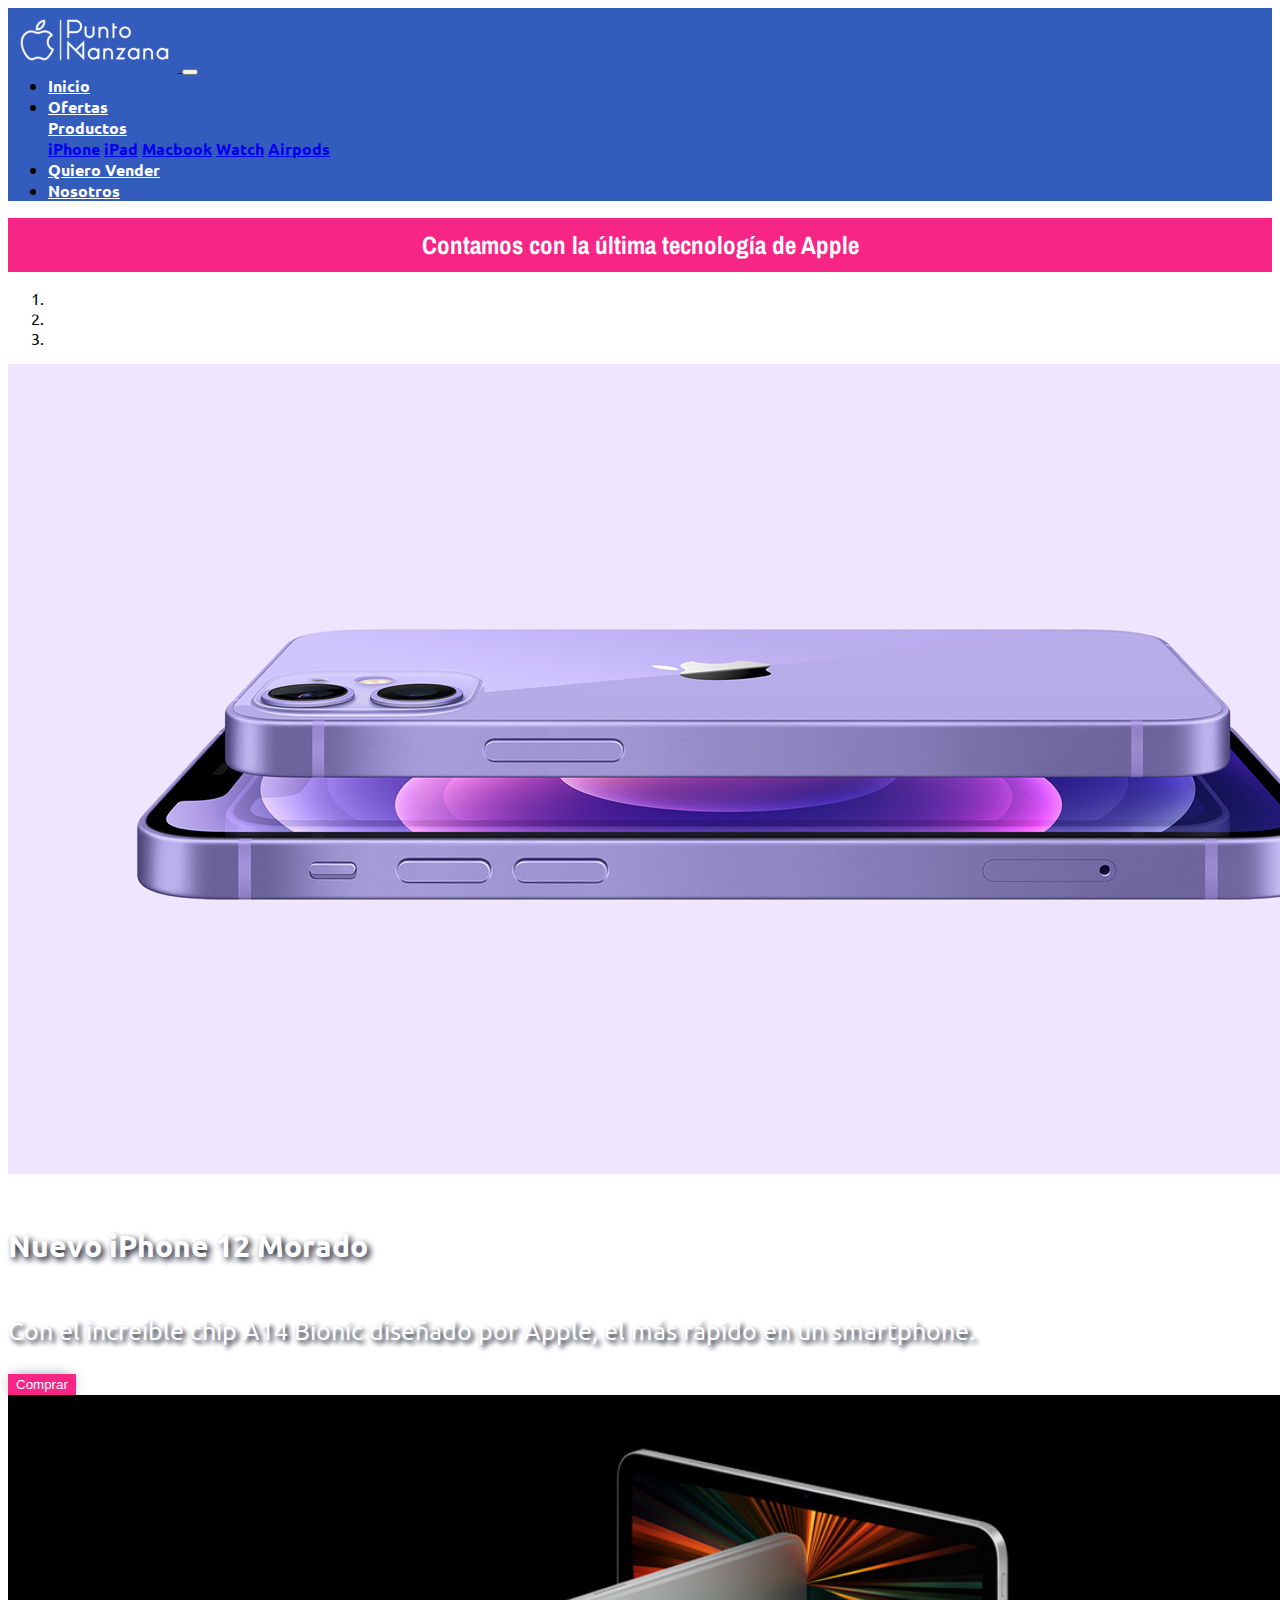
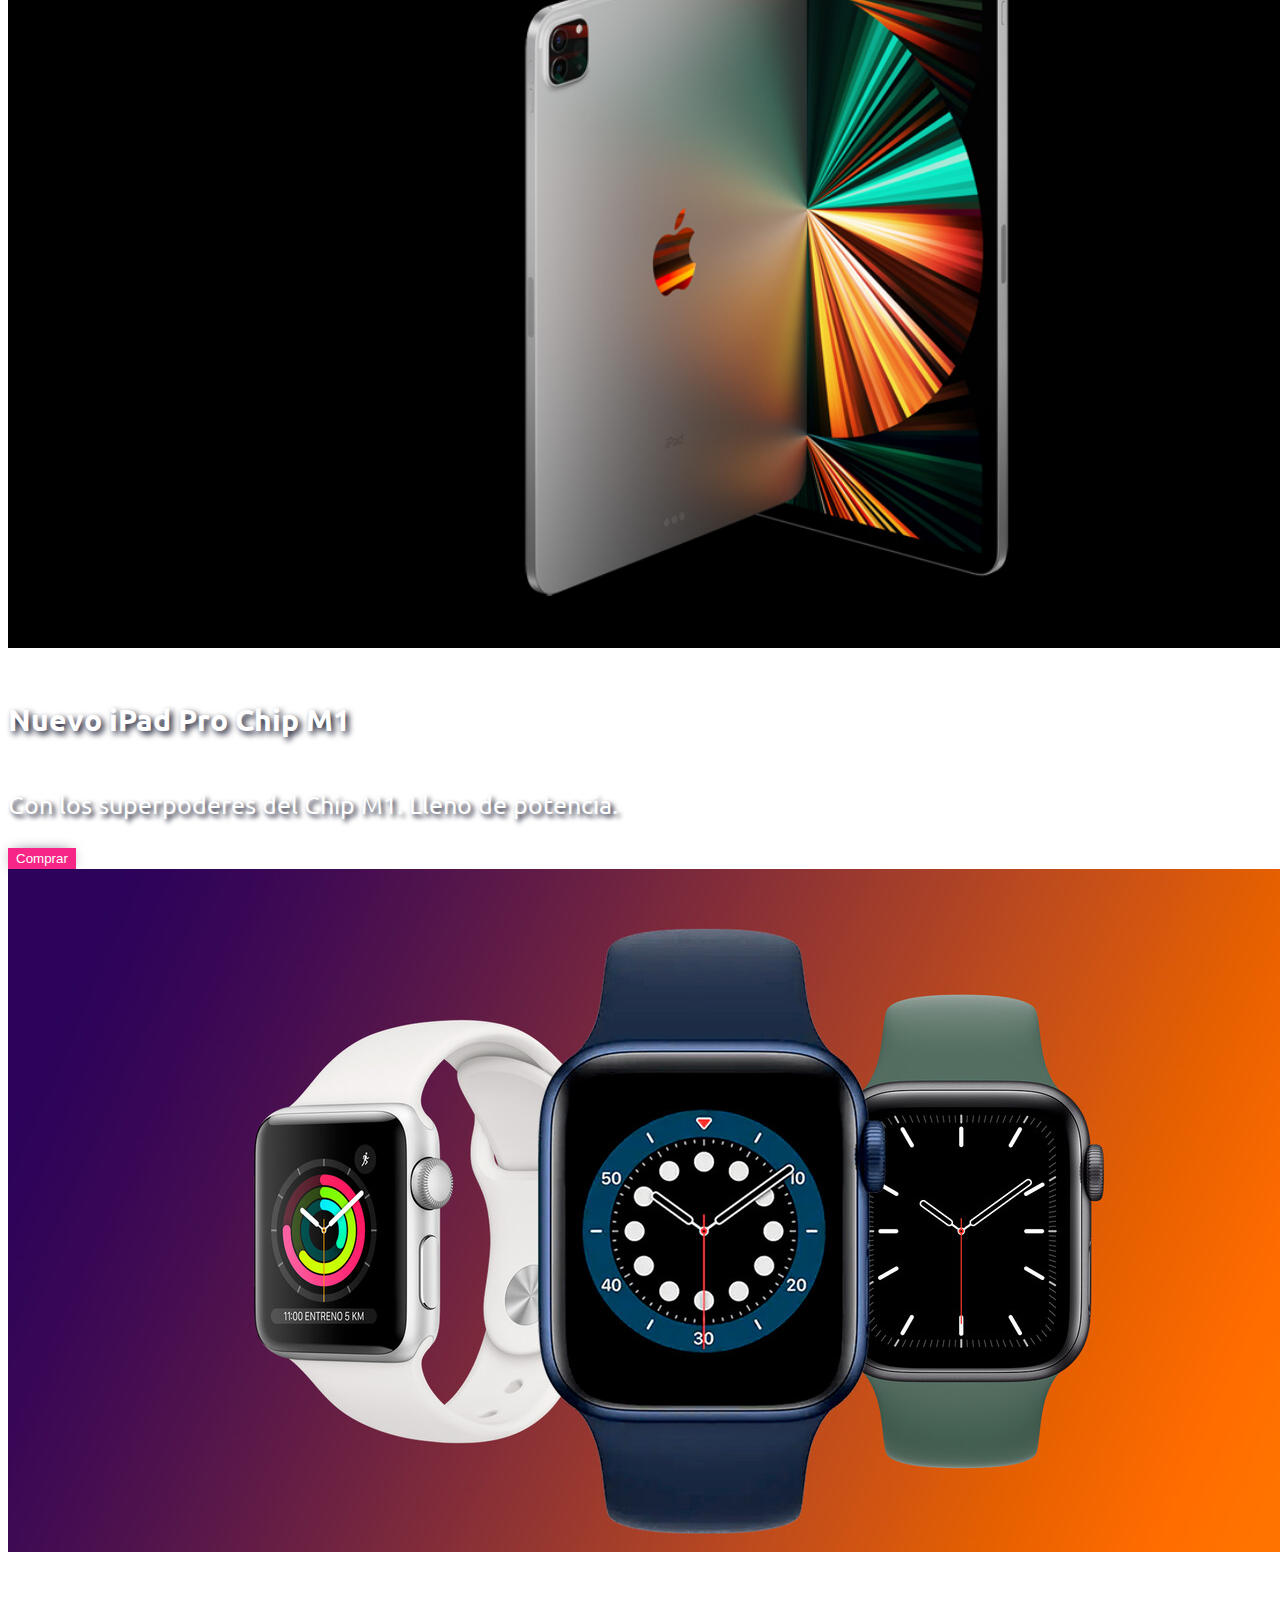
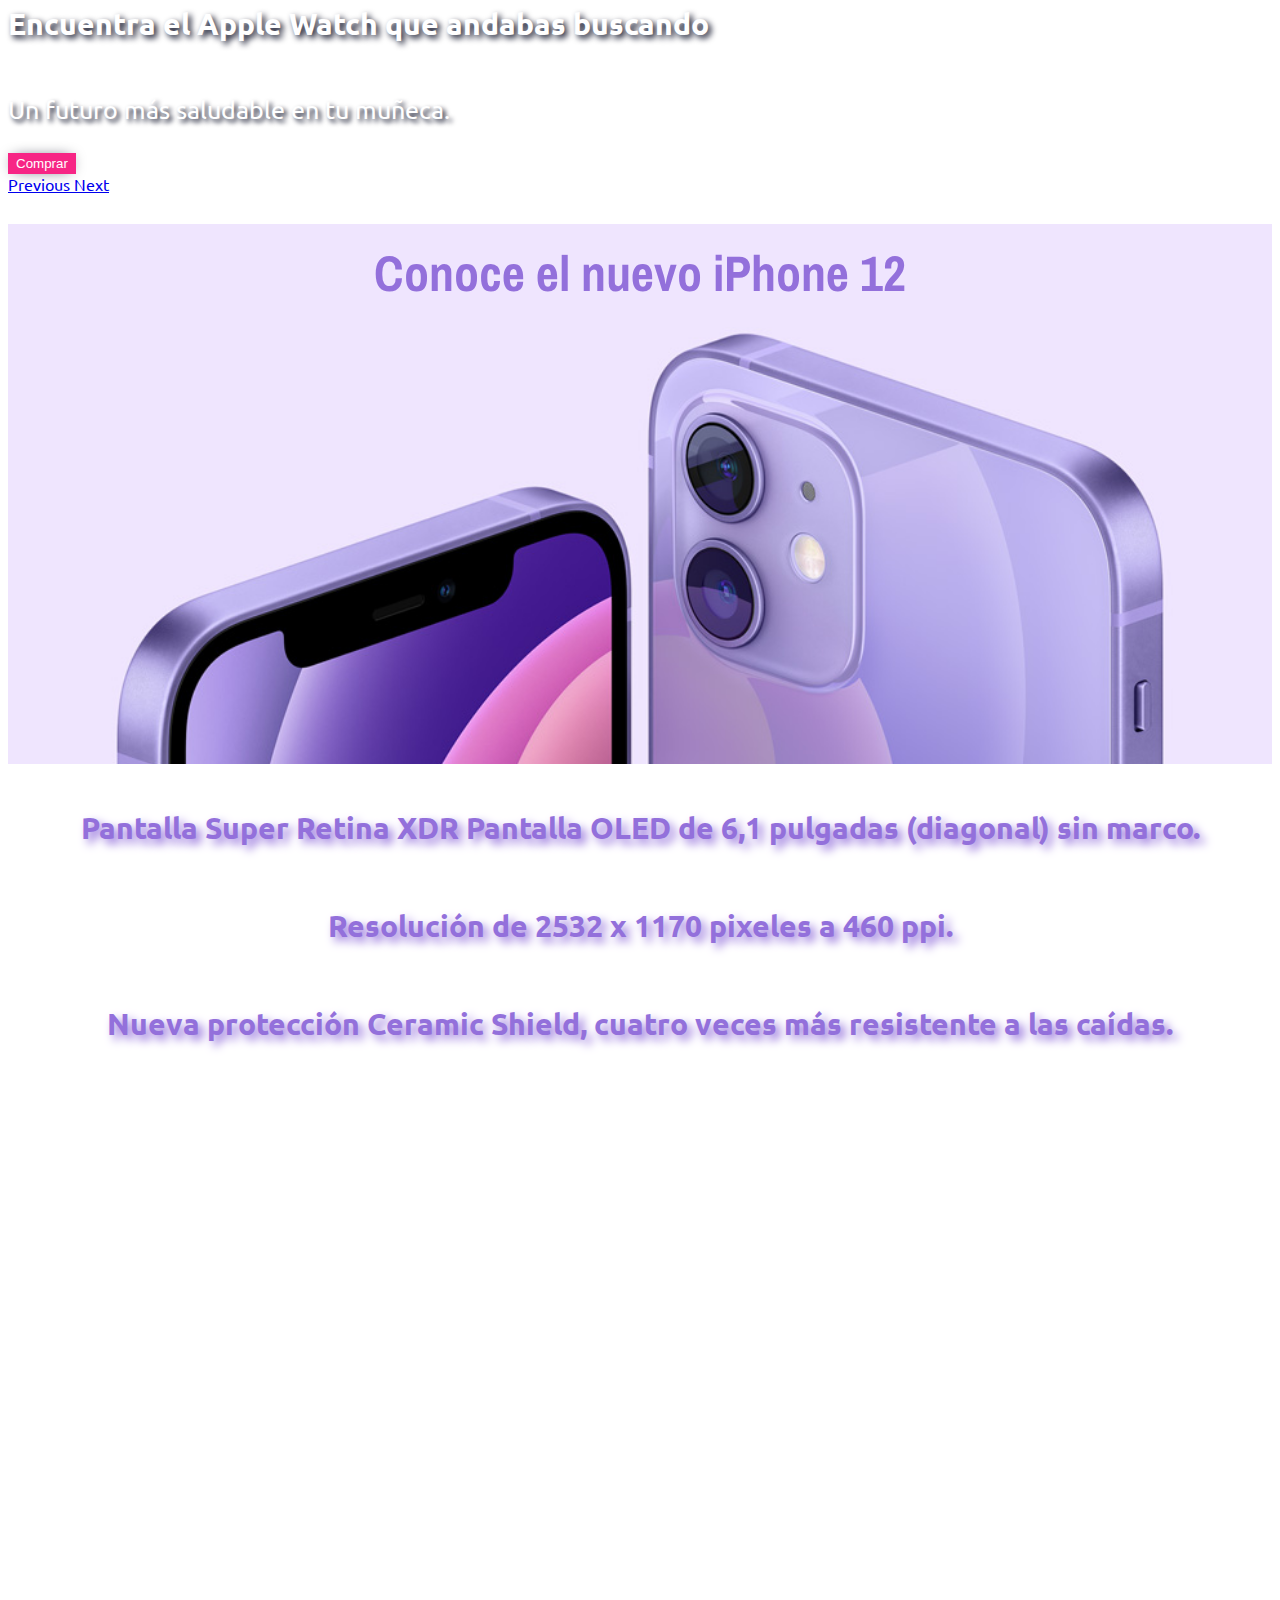
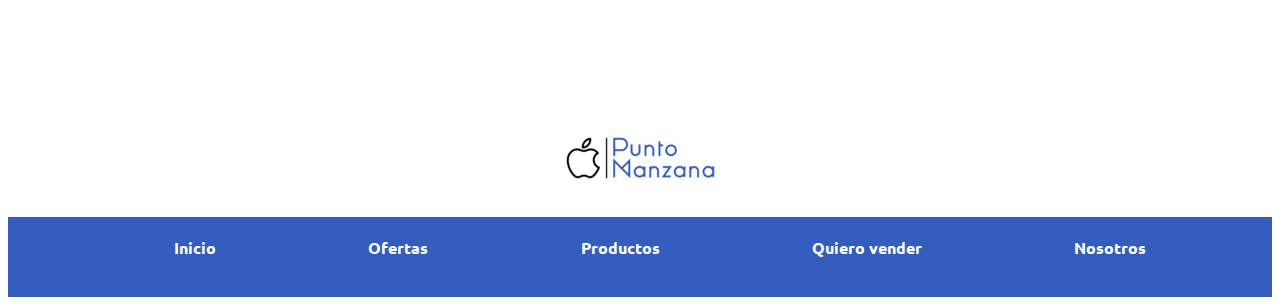
<file: index.html>
<!DOCTYPE html>
<html>
<head>
	<title>Inicio - Punto Manzana</title>
	<meta charset=utf-8>
	<meta name=viewport content="width=device-width, initial-scale=1">
  <meta name="description" content="Encuentra el producto Apple que andabas buscando a precios increíbles.">
  <meta name="keywords"  content="APPLE, IPHONE, IPAD, MACBOOK, APPLEWATCH">
	<link rel="stylesheet" href="https://use.fontawesome.com/releases/v5.15.3/css/all.css" integrity="sha384-SZXxX4whJ79/gErwcOYf+zWLeJdY/qpuqC4cAa9rOGUstPomtqpuNWT9wdPEn2fk" crossorigin="anonymous">
    <!-- Bootstrap CSS -->
  <link rel="stylesheet" href="https://cdn.jsdelivr.net/npm/bootstrap@4.5.3/dist/css/bootstrap.min.css" integrity="sha384-TX8t27EcRE3e/ihU7zmQxVncDAy5uIKz4rEkgIXeMed4M0jlfIDPvg6uqKI2xXr2" crossorigin="anonymous">
	<link rel="preconnect" href="https://fonts.gstatic.com">
	<link href="https://fonts.googleapis.com/css2?family=Dancing+Script:wght@400;500;600;700&display=swap" rel="stylesheet"> 
	<link rel="stylesheet" type="text/css" href="./css/estilos.css">
</head>
<body>
	<div id="header">
        <nav class="navbar navbar-expand-lg navbar-light">
          <a class="navbar-brand" href="index.html">
              <img class="navbar__img" src="media/logo.jpg" alt="logo">
          </a>
          <button class="navbar-toggler mr-4" type="button" data-toggle="collapse" data-target="#navbarNav" aria-controls="navbarNav" aria-expanded="false" aria-label="Toggle navigation">
            <span class="navbar-toggler-icon"></span>
          </button>
          <div class="collapse navbar-collapse" id="navbarNav">
            <ul class="navbar-nav">
              <li class="nav-item active">
                <a class="nav-link" href="index.html">Inicio<span class="sr-only"></span></a>
              </li>
              <li class="nav-item">
                <a class="nav-link" href="./pages/ofertas.html">Ofertas</a>
              </li>
              <div class="dropdown">
                <a class="btn btn-secondary dropdown-toggle text-md" href="./pages/productos.html" role="button" id="dropdownMenuLink" data-toggle="dropdown" aria-haspopup="true" aria-expanded="false">
                  Productos
                </a>
                <div class="dropdown-menu" aria-labelledby="dropdownMenuLink">
                  <a class="dropdown-item" href="./pages/productos/iphone.html">iPhone</a>
                  <a class="dropdown-item" href="./pages/productos/ipad.html">iPad</a>
                  <a class="dropdown-item" href="./pages/productos/macbook.html">Macbook</a>
                  <a class="dropdown-item" href="./pages/productos/watch.html">Watch</a>
                  <a class="dropdown-item" href="./pages/productos/airpods.html">Airpods</a>
                </div>
              </div>
              <li class="nav-item">
                <a class="nav-link" href="./pages/vendenos.html">Quiero Vender</a>
              </li>
               <li class="nav-item">
                <a class="nav-link" href="./pages/nosotros.html">Nosotros</a>
              </li>
            </ul>
          </div>
        </nav>
  </div>	
  <div>
    <h1>Contamos con la última tecnología de Apple</h1>
  </div>
  <div id="carouselExampleCaptions" class="carousel slide" data-ride="carousel">
    <ol class="carousel-indicators">
      <li data-target="#carouselExampleCaptions" data-slide-to="0" class="active"></li>
      <li data-target="#carouselExampleCaptions" data-slide-to="1"></li>
      <li data-target="#carouselExampleCaptions" data-slide-to="2"></li>
    </ol>
    <div class="carousel-inner">
      <div class="carousel-item active">
        <img src="./media/iphonemorado.jpg" class="d-block w-100" alt="iphoneMorado">
        <div class="carousel-caption d-none d-md-block">
          <div>
            <h5>Nuevo iPhone 12 Morado</h5>
            <p>Con el increíble chip A14 Bionic diseñado por Apple, el más rápido en un smartphone. </p>
            <a href="./pages/productos/iphone.html">
            <button type="submit" class="btn btn-primary">Comprar</button>
            </a>
          </div>
        </div>
      </div>
      <div class="carousel-item">
        <img src="./media/ipadpro2021.jpg" class="d-block w-100" width="120%" alt="ipadPro2021">
        <div class="carousel-caption d-none d-md-block">
          <h5>Nuevo iPad Pro Chip M1</h5>
          <p>Con los superpoderes del Chip M1. Lleno de potencia. </p>
          <a href="./pages/productos/ipad.html">
            <button type="submit" class="btn btn-primary">Comprar</button>
          </a>
        </div>
      </div>
      <div class="carousel-item">
        <img src="./media/watches.jpg" class="d-block w-100" alt="watches">
        <div class="carousel-caption d-none d-md-block">
          <h5>Encuentra el Apple Watch que andabas buscando</h5>
          <p>Un futuro más saludable en tu muñeca.</p>
          <a href="./pages/productos/watch.html">
            <button type="submit" class="btn btn-primary">Comprar</button>
          </a>
          <br>
        </div>
      </div>
    </div>
    <a class="carousel-control-prev" href="#carouselExampleCaptions" role="button" data-slide="prev">
      <span class="carousel-control-prev-icon" aria-hidden="true"></span>
      <span class="sr-only">Previous</span>
    </a>
    <a class="carousel-control-next" href="#carouselExampleCaptions" role="button" data-slide="next">
      <span class="carousel-control-next-icon" aria-hidden="true"></span>
      <span class="sr-only">Next</span>
    </a>
  </div>
	<div class="subtituloiphone">
		<h2>Conoce el nuevo iPhone 12</h2>
	</div>
  <div class="iphoneMoradoTexto">
    <h3>Pantalla Super Retina XDR Pantalla OLED de 6,1 pulgadas (diagonal) sin marco.</h3>
    <h3>Resolución de 2532 x 1170 pixeles a 460 ppi.</h3>
    <h3>Nueva protección Ceramic Shield, cuatro veces más resistente a las caídas.</h3>
  </div>
	<div class="videoplayer">
		<iframe width="660" height="415" src="https://www.youtube.com/embed/Kz3foKpreNg" title="YouTube video player" frameborder="0" allow="accelerometer; autoplay; encrypted-media; gyroscope; picture-in-picture" allowfullscreen></iframe>
	</div>
  <div class="logoPM">
    <a href="index.html">
      <img src="media/logo_size.jpg" alt="logoPM">
    </a> 
  </div>
  <div id="footer">
    <div class="botonera">
      <ul>
          <li><a class="linkNav linkNavActivo" href="index.html">Inicio</a></li>
          <li><a class="linkNav" href="./pages/ofertas.html">Ofertas</a></li>
          <li><a class="linkNav" href="./pages/productos.html">Productos</a></li>
          <li><a class="linkNav" href="./pages/vendenos.html">Quiero vender</a></li>
          <li><a class="linkNav" href="./pages/nosotros.html">Nosotros</a></li>
      </ul>
    </div>
  </div>
	<script src="https://code.jquery.com/jquery-3.5.1.slim.min.js" integrity="sha384-DfXdz2htPH0lsSSs5nCTpuj/zy4C+OGpamoFVy38MVBnE+IbbVYUew+OrCXaRkfj" crossorigin="anonymous"></script>
  <script src="https://cdn.jsdelivr.net/npm/bootstrap@4.5.3/dist/js/bootstrap.bundle.min.js" integrity="sha384-ho+j7jyWK8fNQe+A12Hb8AhRq26LrZ/JpcUGGOn+Y7RsweNrtN/tE3MoK7ZeZDyx" crossorigin="anonymous"></script>
</body>
</html>
</file>
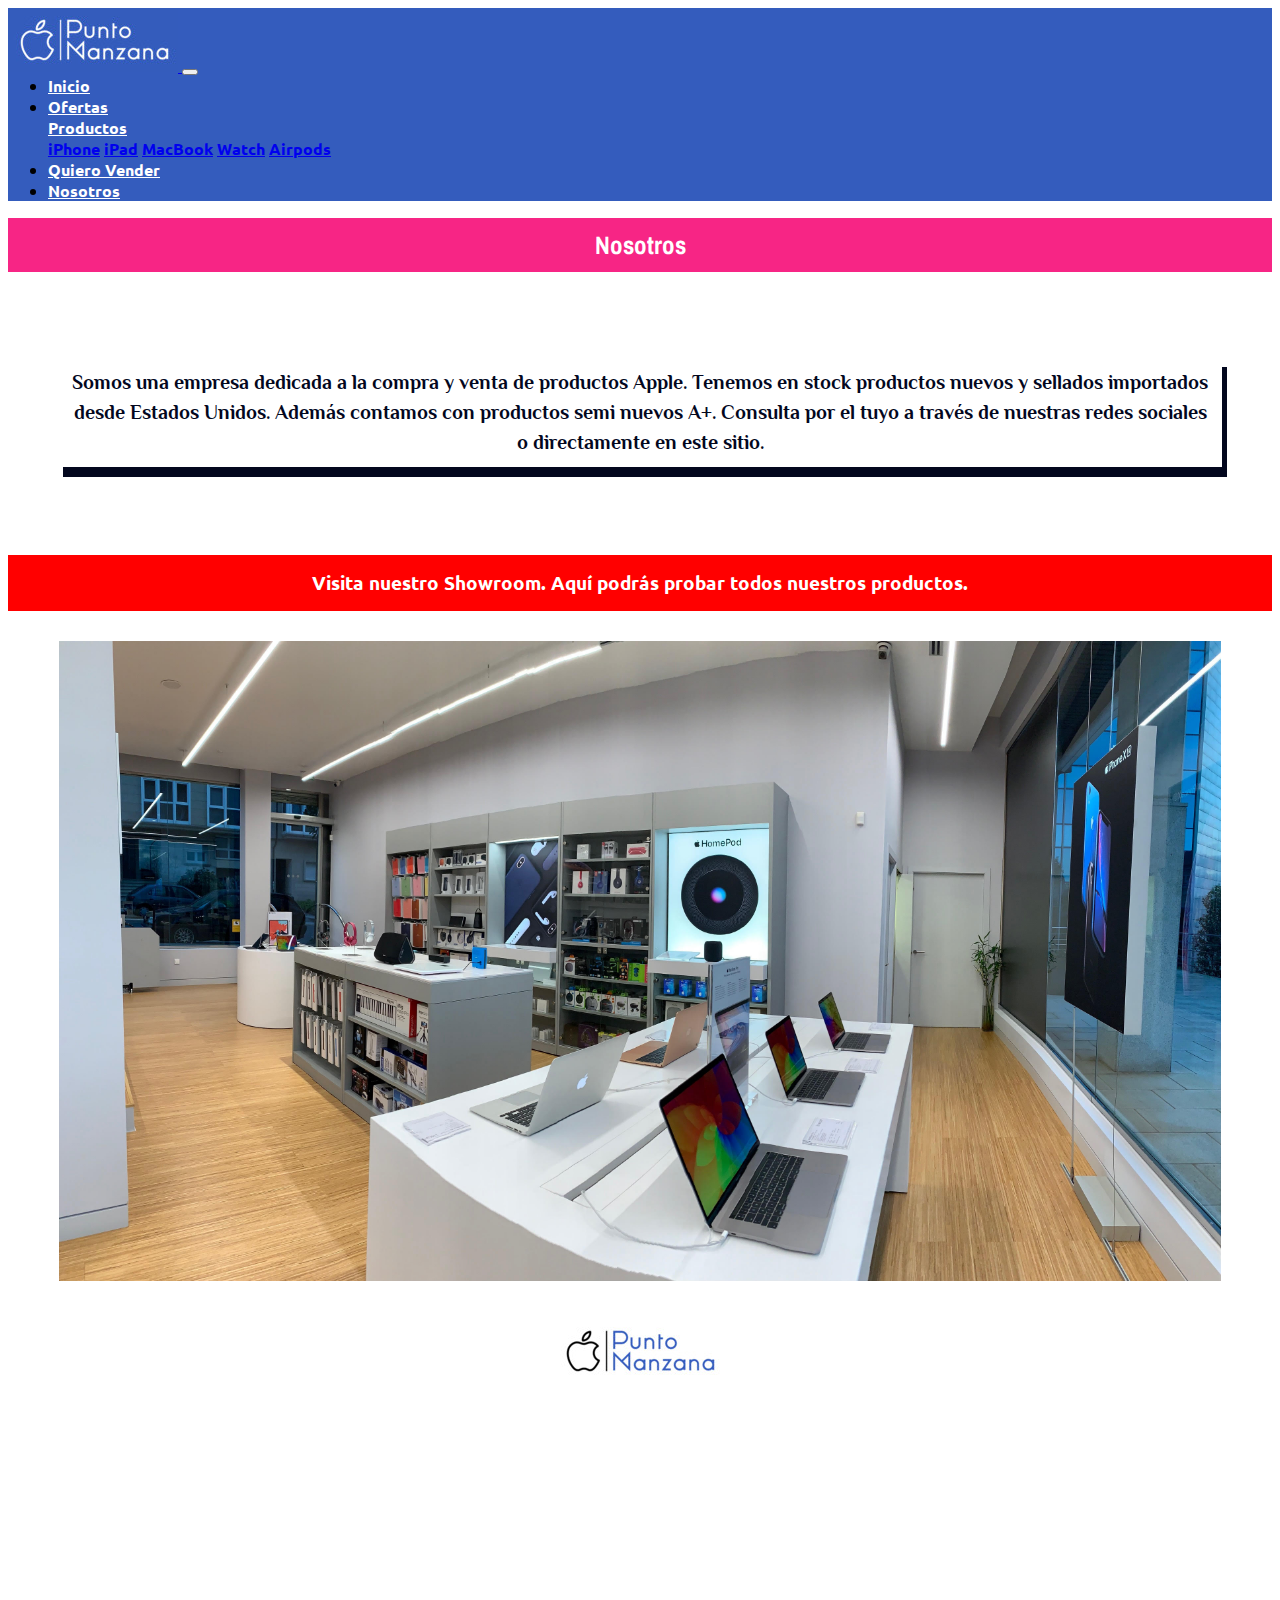
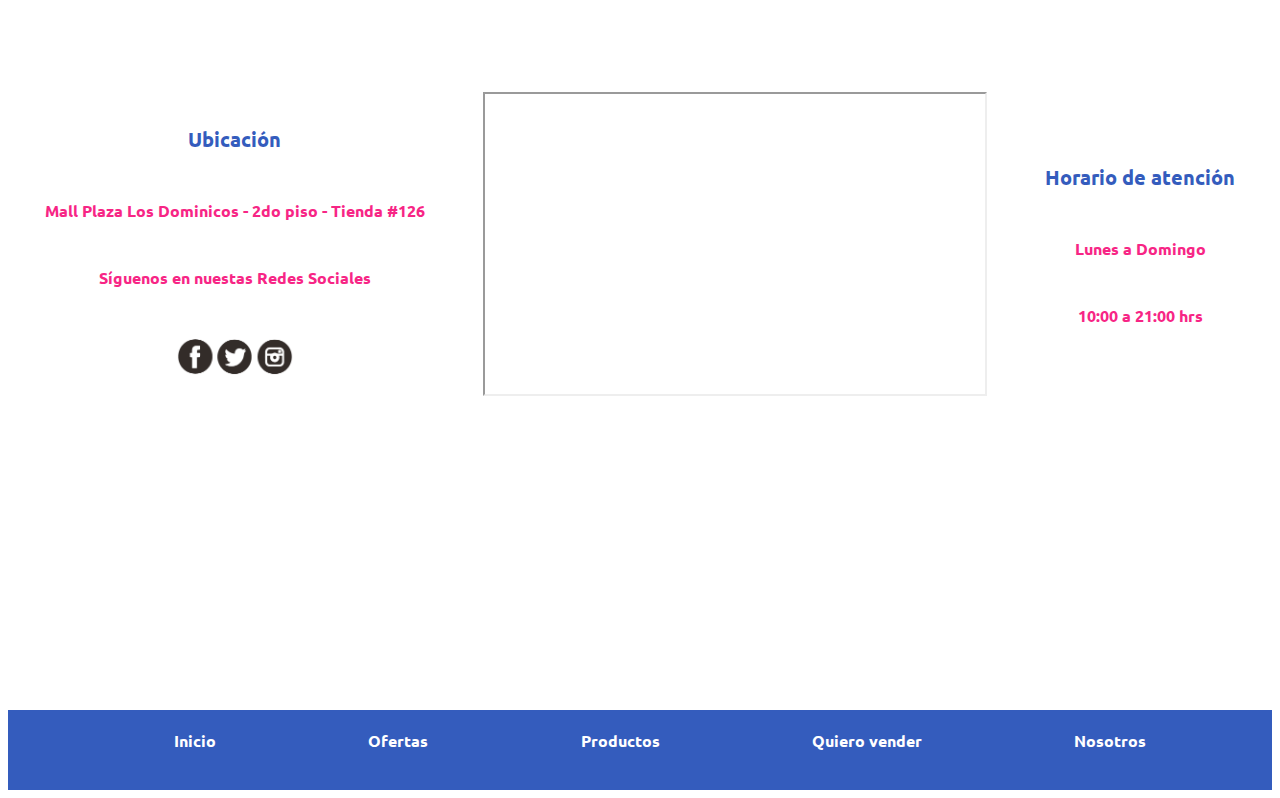
<file: pages/nosotros.html>
<!DOCTYPE html>
<html>
<head>
	<title>Nosotros - Punto Manzana</title>
	<meta charset=utf-8>
	<meta name=viewport content="width=device-width, initial-scale=1">
  <meta name="description" content="Nos dedicamos a la compra y venta de productos Apple. Tenemos tienda física y hacemos envíos a todo el país.">
  <meta name="keywords"  content="ENVIOS, APPLE, CONTACTO, IPHONE, IPAD, MACBOOK, APPLEWATCH">
	<link rel="stylesheet" href="https://use.fontawesome.com/releases/v5.15.3/css/all.css" integrity="sha384-SZXxX4whJ79/gErwcOYf+zWLeJdY/qpuqC4cAa9rOGUstPomtqpuNWT9wdPEn2fk" crossorigin="anonymous">
    <!-- Bootstrap CSS -->
    <link rel="stylesheet" href="https://cdn.jsdelivr.net/npm/bootstrap@4.5.3/dist/css/bootstrap.min.css" integrity="sha384-TX8t27EcRE3e/ihU7zmQxVncDAy5uIKz4rEkgIXeMed4M0jlfIDPvg6uqKI2xXr2" crossorigin="anonymous">
	<link rel="preconnect" href="https://fonts.gstatic.com">
	<link href="https://fonts.googleapis.com/css2?family=Dancing+Script:wght@400;500;600;700&display=swap" rel="stylesheet"> 
	<link rel="stylesheet" type="text/css" href="../css/estilos.css">
</head>
<body>
	<div id="header">
        <nav class="navbar navbar-expand-lg navbar-light">
          <a class="navbar-brand" href="../index.html">
              <img class="navbar__img" src="../media/logo.jpg" alt="logo">
          </a>
          <button class="navbar-toggler mr-4" type="button" data-toggle="collapse" data-target="#navbarNav" aria-controls="navbarNav" aria-expanded="false" aria-label="Toggle navigation">
            <span class="navbar-toggler-icon"></span>
          </button>
          <div class="collapse navbar-collapse" id="navbarNav">
            <ul class="navbar-nav">
              <li class="nav-item active">
                <a class="nav-link" href="../index.html">Inicio<span class="sr-only"></span></a>
              </li>
              <li class="nav-item">
                <a class="nav-link" href="ofertas.html">Ofertas</a>
              </li>
              <div class="dropdown">
                <a class="btn btn-secondary dropdown-toggle text-md" href="productos.html" role="button" id="dropdownMenuLink" data-toggle="dropdown" aria-haspopup="true" aria-expanded="false">
                  Productos
                </a>
                <div class="dropdown-menu" aria-labelledby="dropdownMenuLink">
                  <a class="dropdown-item" href="./productos/iphone.html">iPhone</a>
                  <a class="dropdown-item" href="./productos/ipad.html">iPad</a>
                  <a class="dropdown-item" href="./productos/macbook.html">MacBook</a>
                  <a class="dropdown-item" href="./productos/watch.html">Watch</a>
                  <a class="dropdown-item" href="./productos/airpods.html">Airpods</a>
                </div>
              </div>
              <li class="nav-item">
                <a class="nav-link" href="vendenos.html">Quiero Vender</a>
              </li>
               <li class="nav-item">
                <a class="nav-link" href="nosotros.html">Nosotros</a>
              </li>
            </ul>
          </div>
        </nav>
    </div>	
	<h1>Nosotros</h1>
	<div id="textFormat">
		<p>Somos una empresa dedicada a la compra y venta de productos Apple. Tenemos en stock productos nuevos y sellados importados desde Estados Unidos. Además contamos con productos semi nuevos A+. Consulta por el tuyo a través de nuestras redes sociales o directamente en este sitio.</p>
  </div>
  <h3 class="subtitulo">Visita nuestro Showroom. Aquí podrás probar todos nuestros productos.</h3>
	<div class="showroom">
		<img src="../media/showroom.jpg" alt="showroom">
	</div>
  <div class="logoPM">
    <a href="../index.html">
      <img src="../media/logo_size.jpg" alt="logoPM">
    </a>
  </div>
  <div id="info">
    <div class="datos">
      <h2>Ubicación</h2>
      <h3>Mall Plaza Los Dominicos - 2do piso - Tienda #126</h3>
      <h3>Síguenos en nuestas Redes Sociales</h3>
      <div class="redes">
        <a href="http://facebook.com/">
        <img src="../media/sociales.png" alt="sociales">
      </a>
      </div>
    </div>
    <div class="mapa">
      <iframe src="https://www.google.com/maps/embed?pb=!1m18!1m12!1m3!1d3330.311340342768!2d-70.54278218527152!3d-33.415126480784096!2m3!1f0!2f0!3f0!3m2!1i1024!2i768!4f13.1!3m3!1m2!1s0x9662cf875b91ba85%3A0x78412f68a880725d!2sMallplaza%20Los%20Dominicos!5e0!3m2!1ses-419!2scl!4v1621654993893!5m2!1ses-419!2scl" width="500" height="300" style="border:1;" allowfullscreen="" loading="lazy"></iframe>
    </div>
    <div class="datos">
      <h2>Horario de atención</h2>
      <h3>Lunes a Domingo</h3>
      <h3>10:00 a 21:00 hrs</h3>
    </div>
  </div>
	<div id="footer">
    <div class="botonera">
      <ul>
          <li><a class="linkNav" href="../index.html">Inicio</a></li>
          <li><a class="linkNav" href="ofertas.html">Ofertas</a></li>
          <li><a class="linkNav" href="productos.html">Productos</a></li>
          <li><a class="linkNav" href="vendenos.html">Quiero vender</a></li>
          <li><a class="linkNav linkNavActivo" href="nosotros.html">Nosotros</a></li>
      </ul>
    </div>
  </div> 
	<script src="https://code.jquery.com/jquery-3.5.1.slim.min.js" integrity="sha384-DfXdz2htPH0lsSSs5nCTpuj/zy4C+OGpamoFVy38MVBnE+IbbVYUew+OrCXaRkfj" crossorigin="anonymous"></script>
    <script src="https://cdn.jsdelivr.net/npm/bootstrap@4.5.3/dist/js/bootstrap.bundle.min.js" integrity="sha384-ho+j7jyWK8fNQe+A12Hb8AhRq26LrZ/JpcUGGOn+Y7RsweNrtN/tE3MoK7ZeZDyx" crossorigin="anonymous"></script>
</body>
</html>
</file>
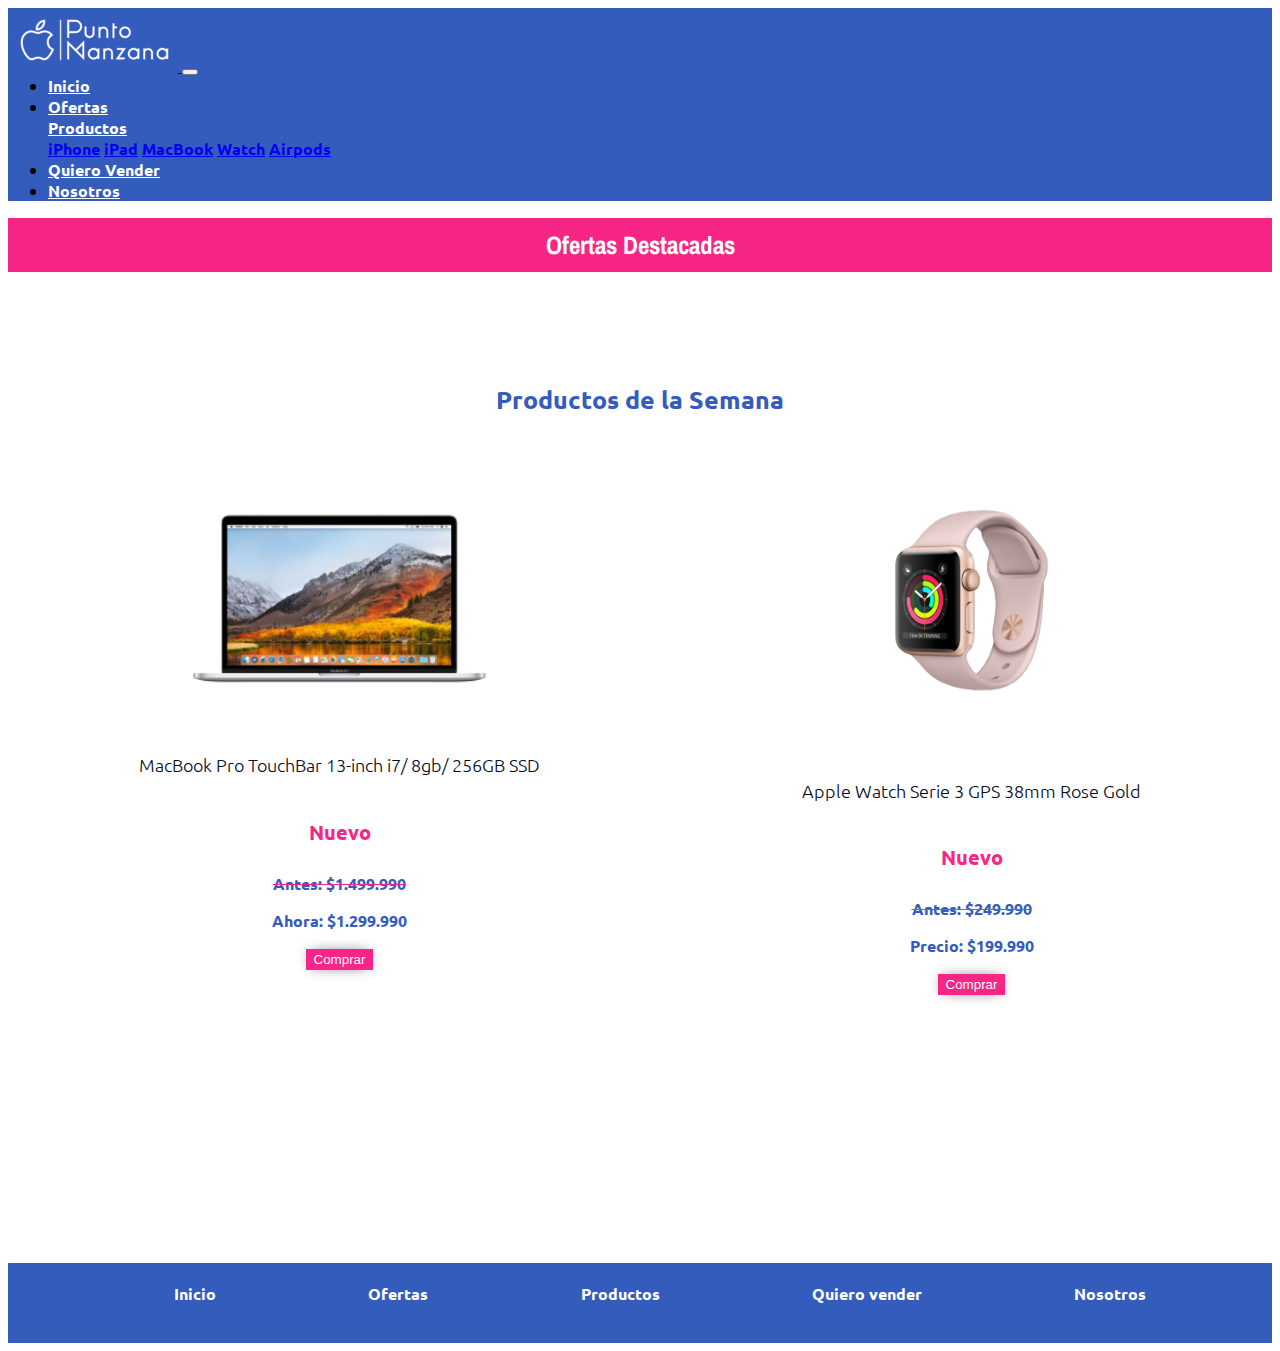
<file: pages/ofertas.html>
<!DOCTYPE html>
<html>
<head>
	<title>Ofertas - Punto Manzana</title>
	<meta charset=utf-8>
	<meta name=viewport content="width=device-width, initial-scale=1">
  <meta name="description" content="Ofertas especiales de productos de la semana con precios reducidos por tiempo limitado.">
  <meta name="keywords"  content="OFERTAS, APPLE, IPHONE, IPAD, MACBOOK, APPLEWATCH">
	<link rel="stylesheet" href="https://use.fontawesome.com/releases/v5.15.3/css/all.css" integrity="sha384-SZXxX4whJ79/gErwcOYf+zWLeJdY/qpuqC4cAa9rOGUstPomtqpuNWT9wdPEn2fk" crossorigin="anonymous">
    <!-- Bootstrap CSS -->
    <link rel="stylesheet" href="https://cdn.jsdelivr.net/npm/bootstrap@4.5.3/dist/css/bootstrap.min.css" integrity="sha384-TX8t27EcRE3e/ihU7zmQxVncDAy5uIKz4rEkgIXeMed4M0jlfIDPvg6uqKI2xXr2" crossorigin="anonymous">
	<link rel="preconnect" href="https://fonts.gstatic.com">
	<link href="https://fonts.googleapis.com/css2?family=Dancing+Script:wght@400;500;600;700&display=swap" rel="stylesheet"> 
	<link rel="stylesheet" type="text/css" href="../css/estilos.css">
</head>
<body>
	<div id="header">
        <nav class="navbar navbar-expand-lg navbar-light">
          <a class="navbar-brand" href="../index.html">
              <img class="navbar__img" src="../media/logo.jpg" alt="logo">
          </a>
          <button class="navbar-toggler mr-4" type="button" data-toggle="collapse" data-target="#navbarNav" aria-controls="navbarNav" aria-expanded="false" aria-label="Toggle navigation">
            <span class="navbar-toggler-icon"></span>
          </button>
          <div class="collapse navbar-collapse" id="navbarNav">
            <ul class="navbar-nav">
              <li class="nav-item active">
                <a class="nav-link" href="../index.html">Inicio<span class="sr-only"></span></a>
              </li>
              <li class="nav-item">
                <a class="nav-link" href="ofertas.html">Ofertas</a>
              </li>
              <div class="dropdown">
                <a class="btn btn-secondary dropdown-toggle text-md" href="productos.html" role="button" id="dropdownMenuLink" data-toggle="dropdown" aria-haspopup="true" aria-expanded="false">
                  Productos
                </a>
                 <div class="dropdown-menu" aria-labelledby="dropdownMenuLink">
                  <a class="dropdown-item" href="./productos/iphone.html">iPhone</a>
                  <a class="dropdown-item" href="./productos/ipad.html">iPad</a>
                  <a class="dropdown-item" href="./productos/macbook.html">MacBook</a>
                  <a class="dropdown-item" href="./productos/watch.html">Watch</a>
                  <a class="dropdown-item" href="./productos/airpods.html">Airpods</a>
                </div>
              </div>
              <li class="nav-item">
                <a class="nav-link" href="vendenos.html">Quiero Vender</a>
              </li>
               <li class="nav-item">
                <a class="nav-link" href="nosotros.html">Nosotros</a>
              </li>
            </ul>
          </div>
        </nav>
    </div>	
	<h1>Ofertas Destacadas</h1>
	<div id="contenedorOfertas">
		<h2>Productos de la Semana</h2>
		<div class="productos">
			<div class="boxproducto">
				<img src="../media/macbook.png" width="80%" alt="macbookpro">
				<h3>MacBook Pro TouchBar 13-inch i7/ 8gb/ 256GB SSD</h3>
				<h4>Nuevo</h4>
        <div class="tachado">
          <p>Antes: $1.499.990</p>
        </div>
				<p>Ahora: $1.299.990</p>
        <a href="productos.html">
          <button type="submit" class="btn btn-primary">Comprar</button>
        </a>
			</div>
			<div class="boxproducto">
				<img src="../media/applewatch.png" width="70%" alt="applewatch">
				<h3>Apple Watch Serie 3 GPS 38mm Rose Gold</h3>
				<h4>Nuevo</h4>
        <div class="tachado">
          <p>Antes: $249.990</p>
        </div>
				<p>Precio: $199.990</p>
        <a href="productos.html">
          <button type="submit" class="btn btn-primary">Comprar</button>
        </a>
			</div>
		</div>
	</div>
	<div id="footer">
    <div class="botonera">
      <ul>
          <li><a class="linkNav" href="../index.html">Inicio</a></li>
          <li><a class="linkNav linkNavActivo" href="ofertas.html">Ofertas</a></li>
          <li><a class="linkNav" href="productos.html">Productos</a></li>
          <li><a class="linkNav" href="vendenos.html">Quiero vender</a></li>
          <li><a class="linkNav" href="nosotros.html">Nosotros</a></li>
      </ul>
    </div>
  </div> 
	<script src="https://code.jquery.com/jquery-3.5.1.slim.min.js" integrity="sha384-DfXdz2htPH0lsSSs5nCTpuj/zy4C+OGpamoFVy38MVBnE+IbbVYUew+OrCXaRkfj" crossorigin="anonymous"></script>
    <script src="https://cdn.jsdelivr.net/npm/bootstrap@4.5.3/dist/js/bootstrap.bundle.min.js" integrity="sha384-ho+j7jyWK8fNQe+A12Hb8AhRq26LrZ/JpcUGGOn+Y7RsweNrtN/tE3MoK7ZeZDyx" crossorigin="anonymous"></script>
</body>
</html>
</file>
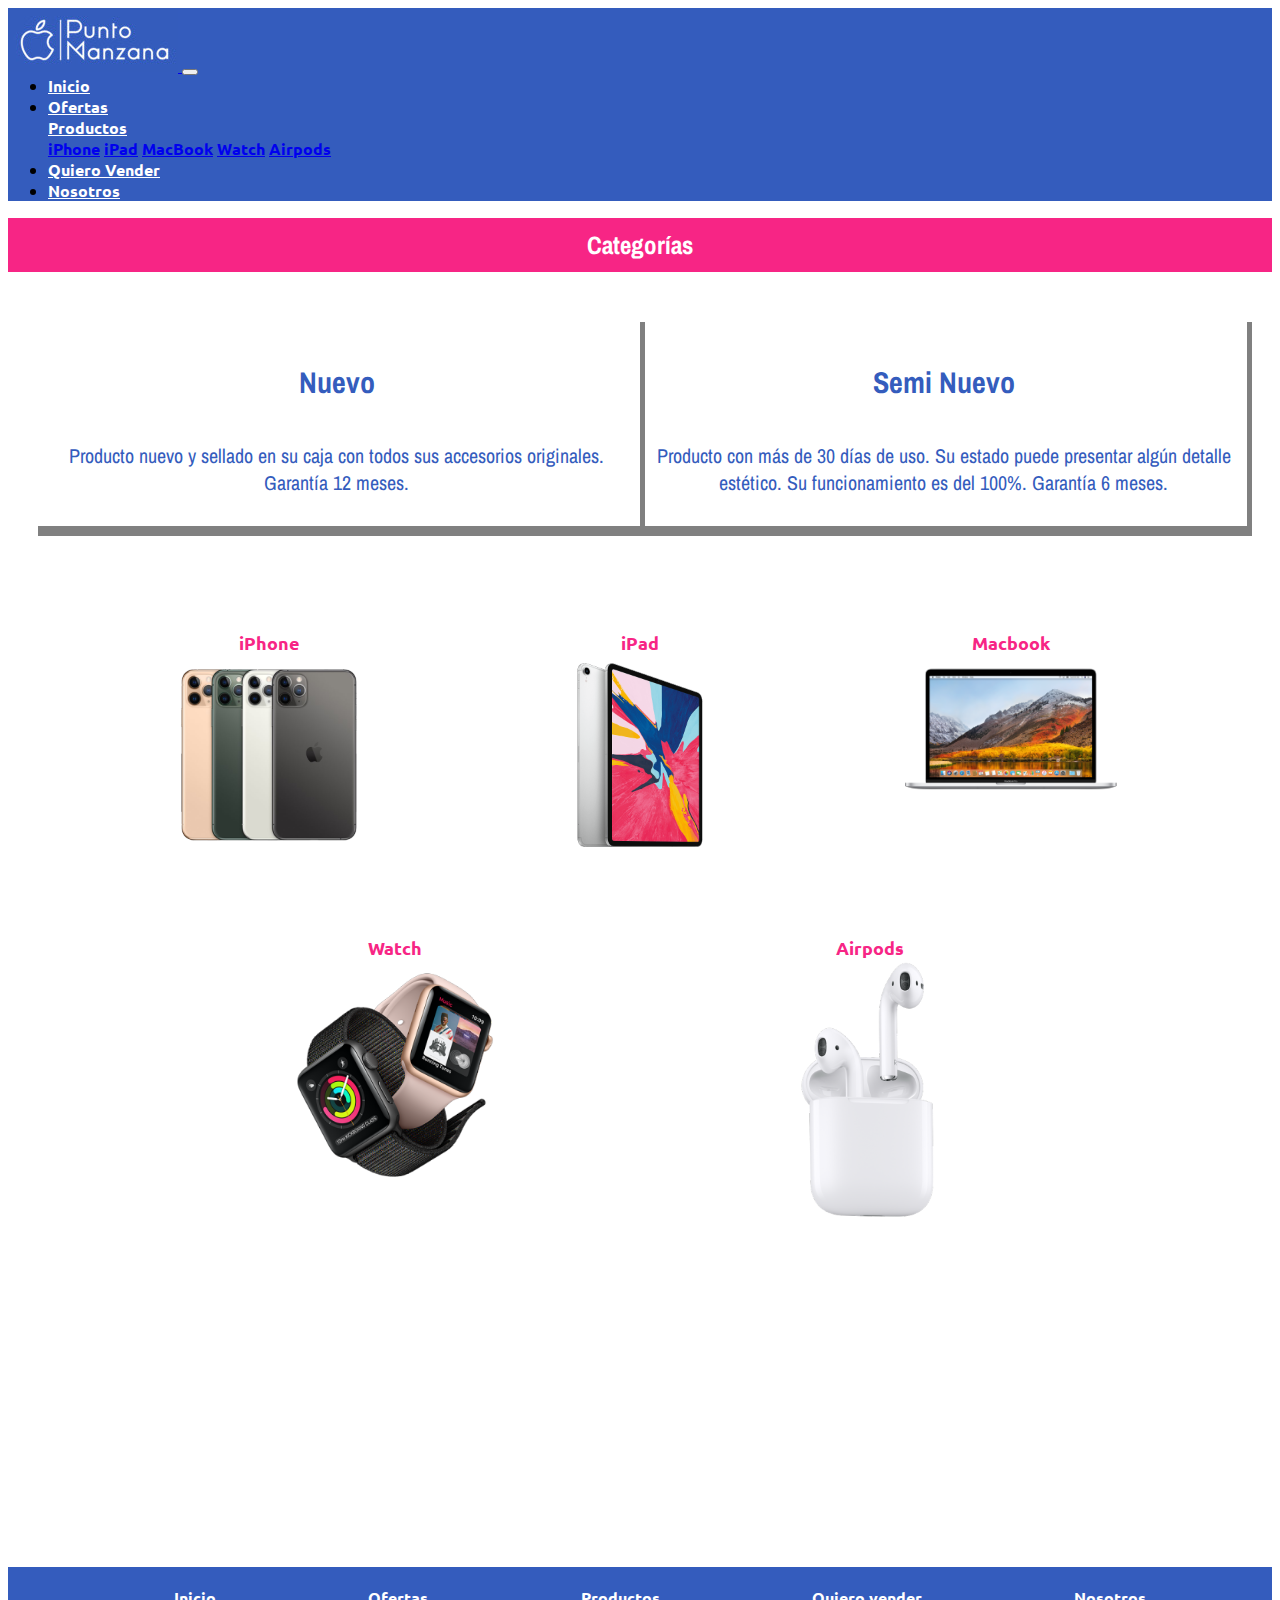
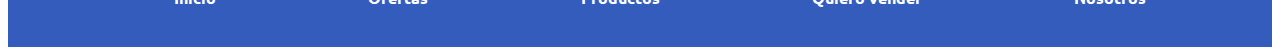
<file: pages/productos.html>
<!DOCTYPE html>
<html>
<head>
	<title>Productos - Punto Manzana</title>
	<meta charset=utf-8>
	<meta name=viewport content="width=device-width, initial-scale=1">
	<meta name="description" content="Aquí podrás encontrar una gran variedad de productos apple a la venta; tales como, iPhones, iPads, Macbooks, entre otros.">
  <meta name="keywords"  content="APPLE, IPHONE, IPAD, MACBOOK, APPLEWATCH">
	<link rel="stylesheet" href="https://use.fontawesome.com/releases/v5.15.3/css/all.css" integrity="sha384-SZXxX4whJ79/gErwcOYf+zWLeJdY/qpuqC4cAa9rOGUstPomtqpuNWT9wdPEn2fk" crossorigin="anonymous">
    <!-- Bootstrap CSS -->
    <link rel="stylesheet" href="https://cdn.jsdelivr.net/npm/bootstrap@4.5.3/dist/css/bootstrap.min.css" integrity="sha384-TX8t27EcRE3e/ihU7zmQxVncDAy5uIKz4rEkgIXeMed4M0jlfIDPvg6uqKI2xXr2" crossorigin="anonymous">
	<link rel="preconnect" href="https://fonts.gstatic.com">
	<link href="https://fonts.googleapis.com/css2?family=Dancing+Script:wght@400;500;600;700&display=swap" rel="stylesheet"> 
	<link rel="stylesheet" type="text/css" href="../css/estilos.css">
</head>
<body>
	<div id="header">
    <nav class="navbar navbar-expand-lg navbar-light">
      <a class="navbar-brand" href="../index.html">
        <img class="navbar__img" src="../media/logo.jpg" alt="logo">
      </a>
      <button class="navbar-toggler mr-4" type="button" data-toggle="collapse" data-target="#navbarNav" aria-controls="navbarNav" aria-expanded="false" aria-label="Toggle navigation">
        <span class="navbar-toggler-icon"></span>
      </button>
      <div class="collapse navbar-collapse" id="navbarNav">
        <ul class="navbar-nav">
          <li class="nav-item active">
            <a class="nav-link" href="../index.html">Inicio<span class="sr-only"></span></a>
          </li>
          <li class="nav-item">
            <a class="nav-link" href="ofertas.html">Ofertas</a>
          </li>
          <div class="dropdown">
            <a class="btn btn-secondary dropdown-toggle text-md" href="productos.html" role="button" id="dropdownMenuLink" data-toggle="dropdown" aria-haspopup="true" aria-expanded="false">Productos</a>
          <div class="dropdown-menu" aria-labelledby="dropdownMenuLink">
            <a class="dropdown-item" href="./productos/iphone.html">iPhone</a>
            <a class="dropdown-item" href="./productos/ipad.html">iPad</a>
            <a class="dropdown-item" href="./productos/macbook.html">MacBook</a>
            <a class="dropdown-item" href="./productos/watch.html">Watch</a>
            <a class="dropdown-item" href="./productos/airpods.html">Airpods</a>
          </div>
          </div>
            <li class="nav-item">
              <a class="nav-link" href="vendenos.html">Quiero Vender</a>
            </li>
            <li class="nav-item">
              <a class="nav-link" href="nosotros.html">Nosotros</a>
            </li>
        </ul>
      </div>
    </nav>
  </div>		
	<h1>Categorías</h1>
	<div class="parrafos">
		<div class="textA">
			<h2>Nuevo</h2>
			<p>
			Producto nuevo y sellado en su caja con todos sus accesorios originales. Garantía 12 meses.
			</p>
		</div>
		<div class="textB">
			<h2>Semi Nuevo</h2>
			<p>
			Producto con más de 30 días de uso. Su estado puede presentar algún detalle estético. Su funcionamiento es del 100%. Garantía 6 meses.
			</p>
		</div>
	</div>
	<div id="grilla">
		<div class="iphone">iPhone
			<div>
				<a href="./productos/iphone.html">
					<img src="../media/iphone.png" alt="iphoneimg" width="200px">
				</a>
			</div>
		</div>
		<div class="ipad">iPad
			<div>
				<a href="./productos/ipad.html">
					<img src="../media/ipad_2.png" alt="ipadimg" width="200px">
				</a>
			</div>
		</div>
		<div class="macbook">Macbook
			<div>
				<a href="./productos/macbook.html">
					<img src="../media/macbook.png" alt="macbookimg" width="250px">
				</a>
			</div>
		</div>
		<div class="watch">Watch
			<div>
				<a href="./productos/watch.html">
					<img src="../media/watch.png" alt="watchimg" width="230px">
				</a>
			</div>
		</div>
		<div class="airpods">Airpods
			<div>
				<a href="./productos/airpods.html">
					<img src="../media/airpods.png" alt="airpodsimg" width="200px">
				</a>
			</div>
		</div>
	</div>
	<div id="footer">
  <div class="botonera">
      <ul>
          <li><a class="linkNav" href="../index.html">Inicio</a></li>
          <li><a class="linkNav" href="ofertas.html">Ofertas</a></li>
          <li><a class="linkNav linkNavActivo" href="productos.html">Productos</a></li>
          <li><a class="linkNav" href="vendenos.html">Quiero vender</a></li>
          <li><a class="linkNav" href="nosotros.html">Nosotros</a></li>
      </ul>
    </div>
  </div> 
  <script src="https://code.jquery.com/jquery-3.5.1.slim.min.js" integrity="sha384-DfXdz2htPH0lsSSs5nCTpuj/zy4C+OGpamoFVy38MVBnE+IbbVYUew+OrCXaRkfj" crossorigin="anonymous"></script>
  <script src="https://cdn.jsdelivr.net/npm/bootstrap@4.5.3/dist/js/bootstrap.bundle.min.js" integrity="sha384-ho+j7jyWK8fNQe+A12Hb8AhRq26LrZ/JpcUGGOn+Y7RsweNrtN/tE3MoK7ZeZDyx" crossorigin="anonymous"></script> 
</body>
</html>
</file>
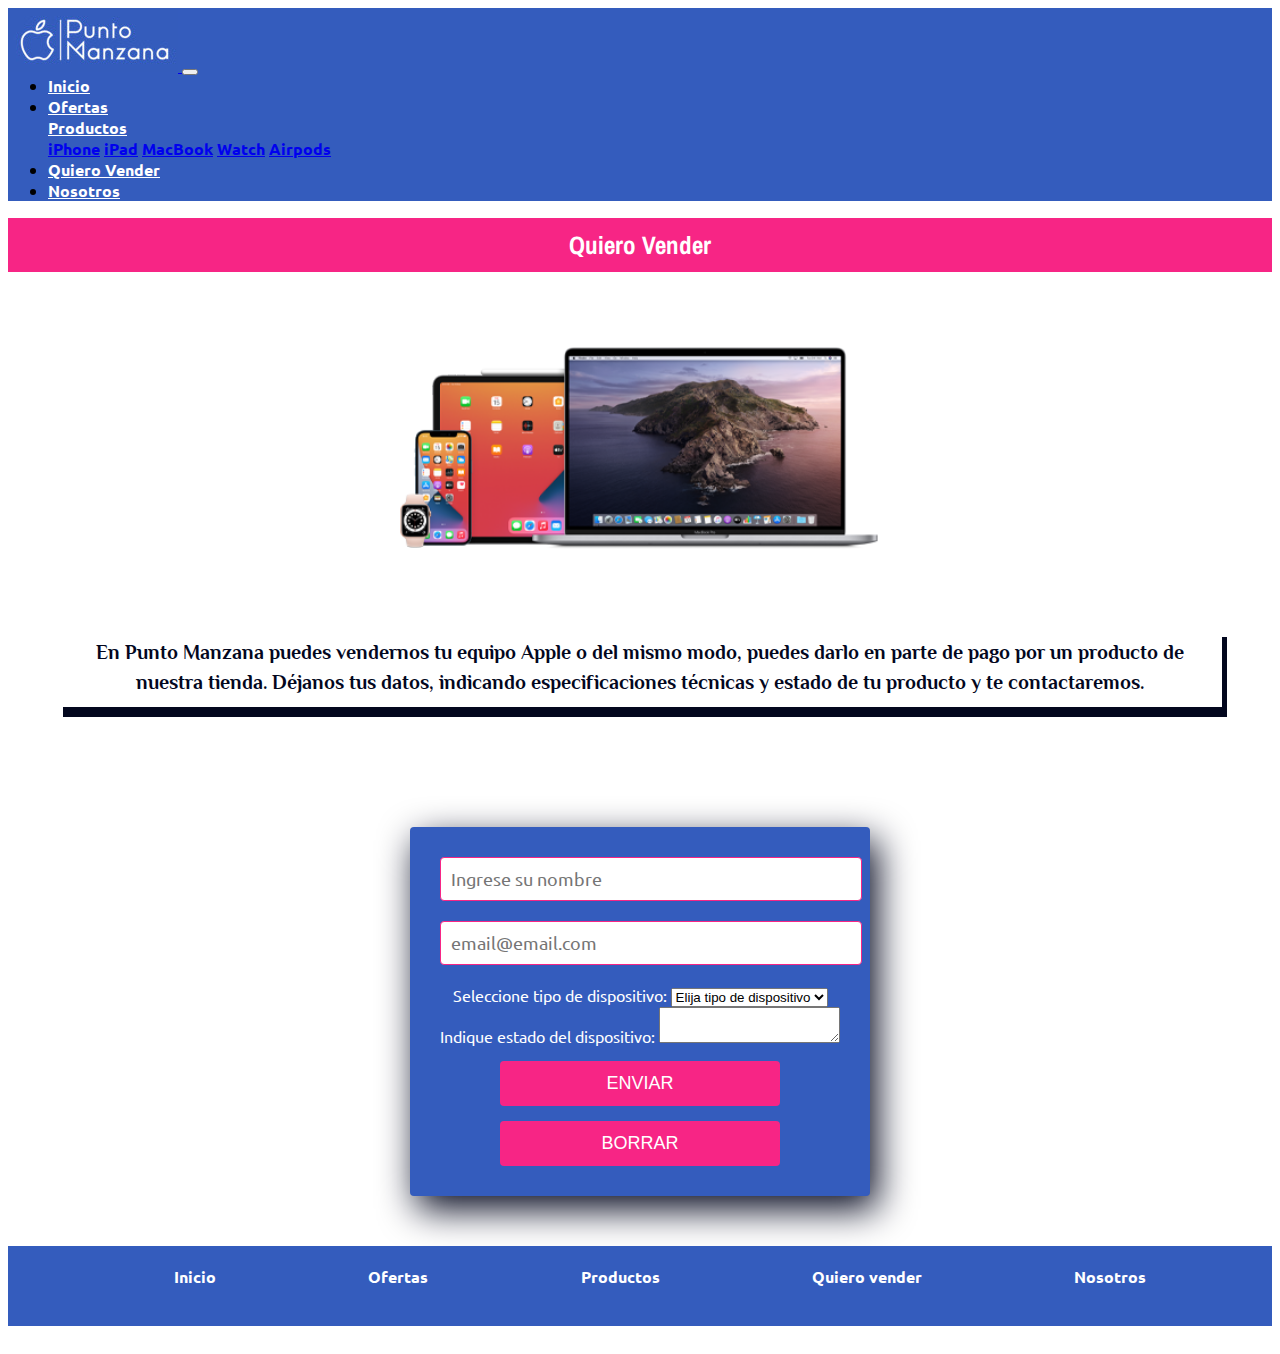
<file: pages/vendenos.html>
<!DOCTYPE html>
<html>
<head>
	<title>Quiero Vender - Punto Manzana</title>
	<meta charset=utf-8>
	<meta name=viewport content="width=device-width, initial-scale=1">
  <meta name="description" content="Compramos tu equipo o Apple o puedes darlo en parte de pago por un equipo nuevo.">
  <meta name="keywords"  content="VENDENOS, COMPRAMOS, APPLE, IPHONE, IPAD, MACBOOK, APPLEWATCH">
	<link rel="stylesheet" href="https://use.fontawesome.com/releases/v5.15.3/css/all.css" integrity="sha384-SZXxX4whJ79/gErwcOYf+zWLeJdY/qpuqC4cAa9rOGUstPomtqpuNWT9wdPEn2fk" crossorigin="anonymous">
    <!-- Bootstrap CSS -->
    <link rel="stylesheet" href="https://cdn.jsdelivr.net/npm/bootstrap@4.5.3/dist/css/bootstrap.min.css" integrity="sha384-TX8t27EcRE3e/ihU7zmQxVncDAy5uIKz4rEkgIXeMed4M0jlfIDPvg6uqKI2xXr2" crossorigin="anonymous">
	<link rel="preconnect" href="https://fonts.gstatic.com">
	<link href="https://fonts.googleapis.com/css2?family=Dancing+Script:wght@400;500;600;700&display=swap" rel="stylesheet"> 
	<link rel="stylesheet" type="text/css" href="../css/estilos.css">
</head>
<body>
	<div id="header">
        <nav class="navbar navbar-expand-lg navbar-light">
          <a class="navbar-brand" href="../index.html">
              <img class="navbar__img" src="../media/logo.jpg" alt="logo">
          </a>
          <button class="navbar-toggler mr-4" type="button" data-toggle="collapse" data-target="#navbarNav" aria-controls="navbarNav" aria-expanded="false" aria-label="Toggle navigation">
            <span class="navbar-toggler-icon"></span>
          </button>
          <div class="collapse navbar-collapse" id="navbarNav">
            <ul class="navbar-nav">
              <li class="nav-item active">
                <a class="nav-link" href="../index.html">Inicio<span class="sr-only"></span></a>
              </li>
              <li class="nav-item">
                <a class="nav-link" href="ofertas.html">Ofertas</a>
              </li>
              <div class="dropdown">
                <a class="btn btn-secondary dropdown-toggle text-md" href="productos.html" role="button" id="dropdownMenuLink" data-toggle="dropdown" aria-haspopup="true" aria-expanded="false">
                  Productos
                </a>
                 <div class="dropdown-menu" aria-labelledby="dropdownMenuLink">
                  <a class="dropdown-item" href="./productos/iphone.html">iPhone</a>
                  <a class="dropdown-item" href="./productos/ipad.html">iPad</a>
                  <a class="dropdown-item" href="./productos/macbook.html">MacBook</a>
                  <a class="dropdown-item" href="./productos/watch.html">Watch</a>
                  <a class="dropdown-item" href="./productos/airpods.html">Airpods</a>
                </div>
              </div>
              <li class="nav-item">
                <a class="nav-link" href="vendenos.html">Quiero Vender</a>
              </li>
               <li class="nav-item">
                <a class="nav-link" href="nosotros.html">Nosotros</a>
              </li>
            </ul>
          </div>
        </nav>
    </div>	
	<h1>Quiero Vender</h1>
   <div class="imgnos">
    <img src="../media/productos.png" width="500" alt="products">
  </div>
	<div id="textFormat">
		<p>
			En Punto Manzana puedes vendernos tu equipo Apple o del mismo modo, puedes darlo en parte de pago por un producto de nuestra tienda. Déjanos tus datos, indicando especificaciones técnicas y estado de tu producto y te contactaremos.
		</p>
	</div>
  <div class="contenedorForm">
    <form action="" method="GET" novalidate>
      <input type="text" class="control" name="nombre" placeholder="Ingrese su nombre" autocomplete="off" required>
      <input type="email" class="control" name="email" placeholder="email@email.com" autocomplete="off" required>
      <label>Seleccione tipo de dispositivo: </label>
      <select name="opciones">
        <option selected="selected" disabled>Elija tipo de dispositivo</option>
        <option value="1">iPhone</option>
        <option value="2">iPad</option>
        <option value="3">MacBook</option>
        <option value="4">Apple Watch</option>
        <option value="5">Airpods</option>
      </select>
      <label for="mensaje">Indique estado del dispositivo: </label>
        <textarea></textarea>
        <input class="boton" type="submit" name="enviar" value="Enviar">
        <input class="boton" type="reset" name="resetear" value="Borrar">
    </form>
  </div>	
	<div id="footer">
    <div class="botonera">
      <ul>
          <li><a class="linkNav" href="../index.html">Inicio</a></li>
          <li><a class="linkNav" href="ofertas.html">Ofertas</a></li>
          <li><a class="linkNav" href="productos.html">Productos</a></li>
          <li><a class="linkNav linkNavActivo" href="vendenos.html">Quiero vender</a></li>
          <li><a class="linkNav" href="nosotros.html">Nosotros</a></li>
      </ul>
    </div>
  </div> 
  <script src="https://code.jquery.com/jquery-3.5.1.slim.min.js" integrity="sha384-DfXdz2htPH0lsSSs5nCTpuj/zy4C+OGpamoFVy38MVBnE+IbbVYUew+OrCXaRkfj" crossorigin="anonymous"></script>
  <script src="https://cdn.jsdelivr.net/npm/bootstrap@4.5.3/dist/js/bootstrap.bundle.min.js" integrity="sha384-ho+j7jyWK8fNQe+A12Hb8AhRq26LrZ/JpcUGGOn+Y7RsweNrtN/tE3MoK7ZeZDyx" crossorigin="anonymous"></script> 
</body>
</html>
</file>
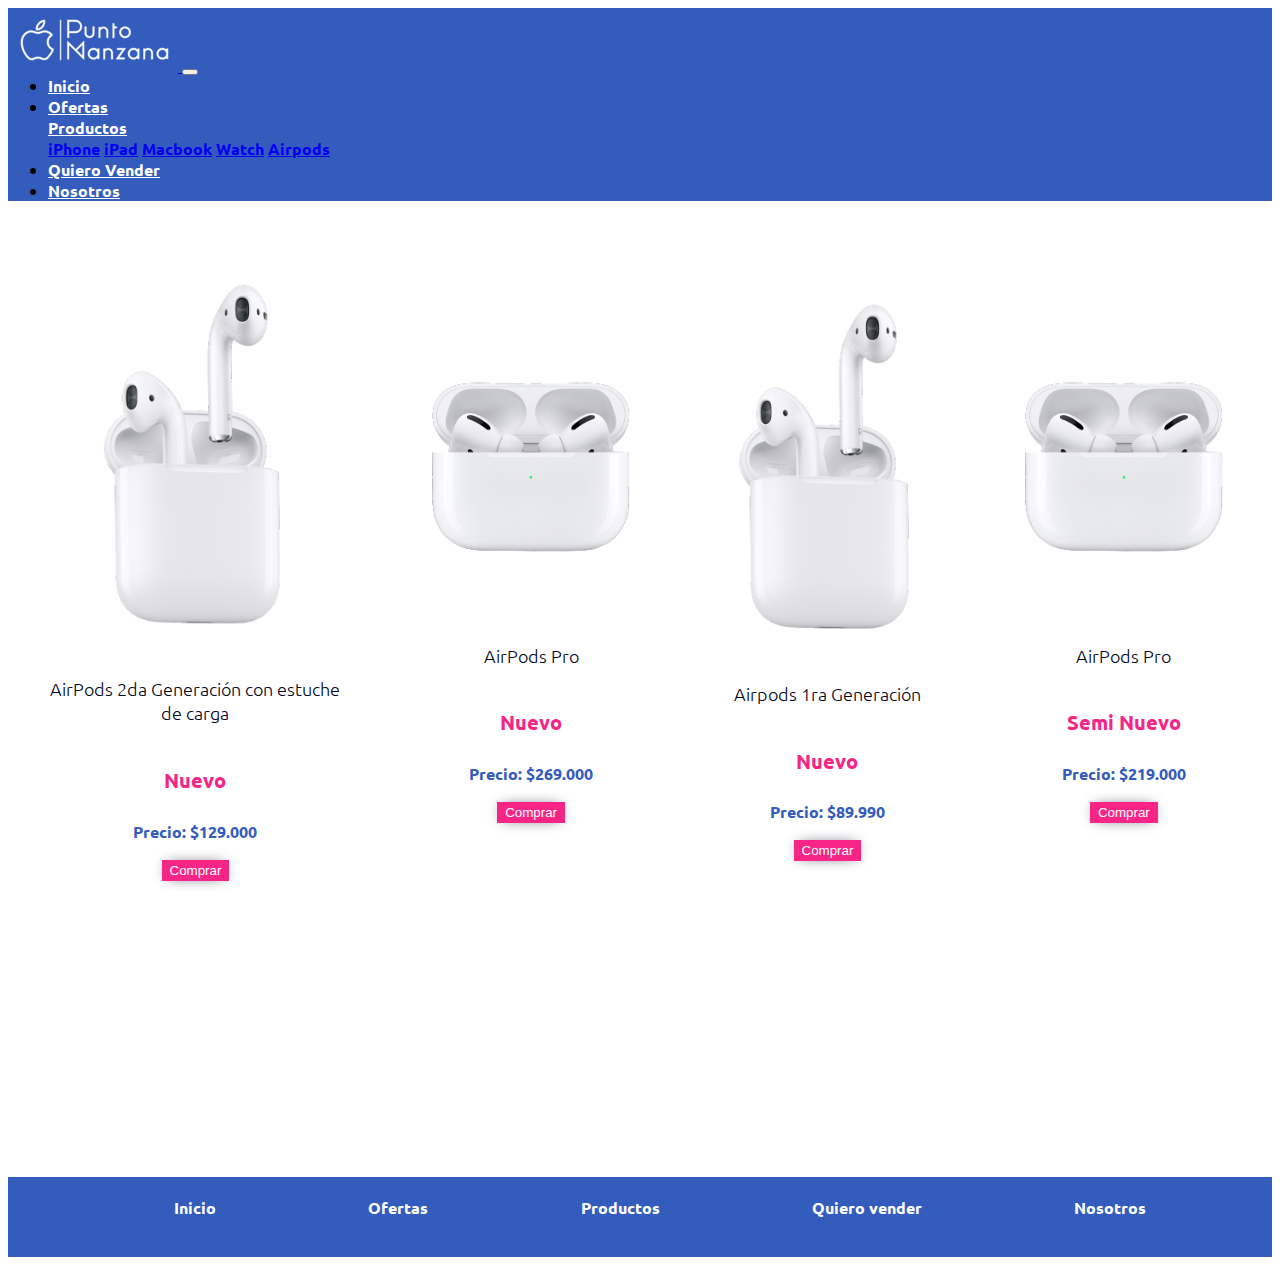
<file: pages/productos/airpods.html>
<!DOCTYPE html>
<html>
<head>
	<title>TecnoApple</title>
	<meta charset=utf-8>
	<meta name=viewport content="width=device-width, initial-scale=1">
	<link rel="stylesheet" href="https://use.fontawesome.com/releases/v5.15.3/css/all.css" integrity="sha384-SZXxX4whJ79/gErwcOYf+zWLeJdY/qpuqC4cAa9rOGUstPomtqpuNWT9wdPEn2fk" crossorigin="anonymous">
    <!-- Bootstrap CSS -->
    <link rel="stylesheet" href="https://cdn.jsdelivr.net/npm/bootstrap@4.5.3/dist/css/bootstrap.min.css" integrity="sha384-TX8t27EcRE3e/ihU7zmQxVncDAy5uIKz4rEkgIXeMed4M0jlfIDPvg6uqKI2xXr2" crossorigin="anonymous">
	<link rel="preconnect" href="https://fonts.gstatic.com">
	<link href="https://fonts.googleapis.com/css2?family=Dancing+Script:wght@400;500;600;700&display=swap" rel="stylesheet"> 
	<link rel="stylesheet" type="text/css" href="../../css/estilos.css">
</head>
<body>
	<div id="header">
    <nav class="navbar navbar-expand-lg navbar-light">
      <a class="navbar-brand" href="../../index.html">
        <img class="navbar__img" src="../../media/logo.jpg" alt="logo">
      </a>
      <button class="navbar-toggler mr-4" type="button" data-toggle="collapse" data-target="#navbarNav" aria-controls="navbarNav" aria-expanded="false" aria-label="Toggle navigation">
        <span class="navbar-toggler-icon"></span>
      </button>
      <div class="collapse navbar-collapse" id="navbarNav">
        <ul class="navbar-nav">
          <li class="nav-item active">
            <a class="nav-link" href="../../index.html">Inicio<span class="sr-only"></span></a>
          </li>
          <li class="nav-item">
            <a class="nav-link" href="../ofertas.html">Ofertas</a>
          </li>
          <div class="dropdown">
            <a class="btn btn-secondary dropdown-toggle text-md" href="../productos.html" role="button" id="dropdownMenuLink" data-toggle="dropdown" aria-haspopup="true" aria-expanded="false">
                  Productos
            </a>
          <div class="dropdown-menu" aria-labelledby="dropdownMenuLink">
            <a class="dropdown-item" href="iphone.html">iPhone</a>
            <a class="dropdown-item" href="ipad.html">iPad</a>
            <a class="dropdown-item" href="macbook.html">Macbook</a>
            <a class="dropdown-item" href="watch.html">Watch</a>
            <a class="dropdown-item" href="airpods.html">Airpods</a>
          </div>
          </div>
            <li class="nav-item">
              <a class="nav-link" href="../vendenos.html">Quiero Vender</a>
            </li>
            <li class="nav-item">
              <a class="nav-link" href="../nosotros.html">Nosotros</a>
            </li>
        </ul>
      </div>
    </nav>
  </div>	
  <div id="contenedorAirpods">
    <div class="productos">
      <div class="boxproducto">
        <img src="../../media/airpods.png" width="80%" alt="aipods2">
          <h3>AirPods 2da Generación con estuche de carga</h3>
          <h4>Nuevo</h4>
          <p>Precio: $129.000</p>
          <a href="../productos.html">
            <button type="submit" class="btn btn-primary">Comprar</button>
          </a>
      </div>
      <div class="boxproducto">
        <img src="../../media/airpods_3.png" width="100%" alt="airpodspro">
          <h3>AirPods Pro</h3>
          <h4>Nuevo</h4>
          <p>Precio: $269.000</p>
          <a href="../productos.html">
            <button type="submit" class="btn btn-primary">Comprar</button>
          </a>
      </div>
      <div class="boxproducto">
        <img src="../../media/airpods.png" width="100%" alt="airpods1">
          <h3>Airpods 1ra Generación</h3>
          <h4>Nuevo</h4>
          <p>Precio: $89.990</p>
          <a href="../productos.html">
            <button type="submit" class="btn btn-primary">Comprar</button>
          </a>
      </div>
      <div class="boxproducto">
        <img src="../../media/airpods_3.png" width="100%" alt="airpodspro2">
          <h3>AirPods Pro</h3>
          <h4>Semi Nuevo</h4>
          <p>Precio: $219.000</p>
          <a href="../productos.html">
            <button type="submit" class="btn btn-primary">Comprar</button>
          </a>
      </div>
    </div>
  </div>
  <div id="footer">
    <div class="botonera">
      <ul>
        <li><a class="linkNav" href="../../index.html">Inicio</a></li>
        <li><a class="linkNav" href="../ofertas.html">Ofertas</a></li>
        <li><a class="linkNav linkNavActivo" href="../productos.html">Productos</a></li>
        <li><a class="linkNav" href="../vendenos.html">Quiero vender</a></li>
        <li><a class="linkNav" href="../nosotros.html">Nosotros</a></li>
      </ul>
    </div>
  </div> 
  <script src="https://code.jquery.com/jquery-3.5.1.slim.min.js" integrity="sha384-DfXdz2htPH0lsSSs5nCTpuj/zy4C+OGpamoFVy38MVBnE+IbbVYUew+OrCXaRkfj" crossorigin="anonymous"></script>
  <script src="https://cdn.jsdelivr.net/npm/bootstrap@4.5.3/dist/js/bootstrap.bundle.min.js" integrity="sha384-ho+j7jyWK8fNQe+A12Hb8AhRq26LrZ/JpcUGGOn+Y7RsweNrtN/tE3MoK7ZeZDyx" crossorigin="anonymous"></script> 
</body>
</html>
</file>
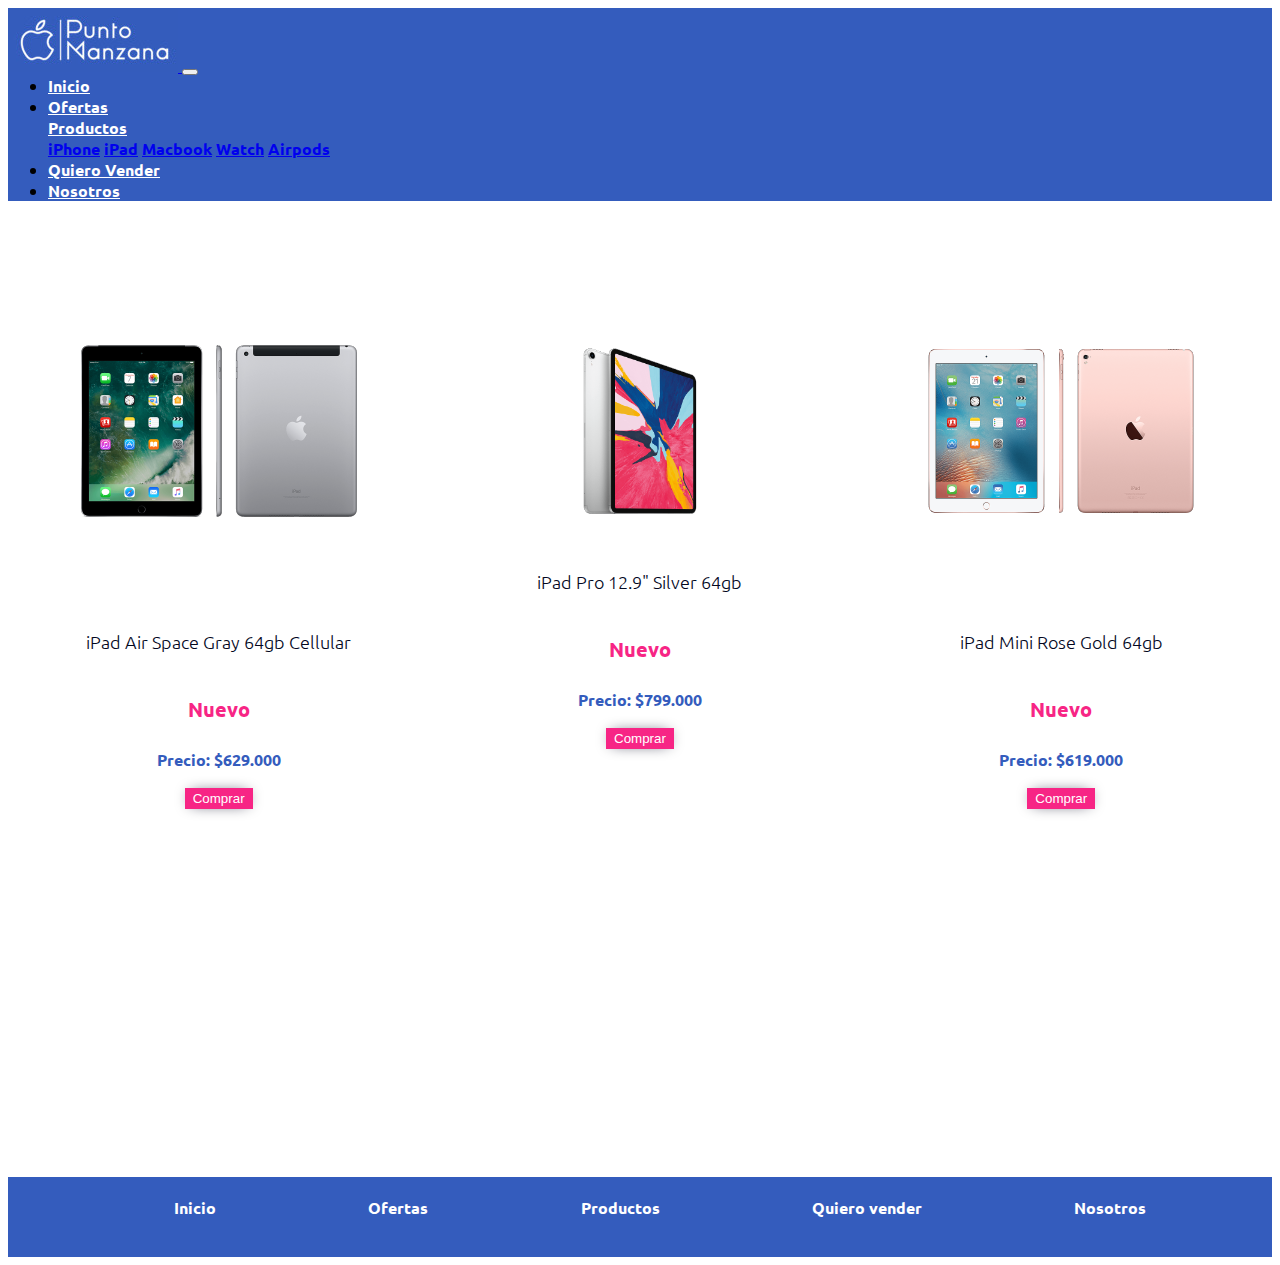
<file: pages/productos/ipad.html>
<!DOCTYPE html>
<html>
<head>
	<title>TecnoApple</title>
	<meta charset=utf-8>
	<meta name=viewport content="width=device-width, initial-scale=1">
	<link rel="stylesheet" href="https://use.fontawesome.com/releases/v5.15.3/css/all.css" integrity="sha384-SZXxX4whJ79/gErwcOYf+zWLeJdY/qpuqC4cAa9rOGUstPomtqpuNWT9wdPEn2fk" crossorigin="anonymous">
    <!-- Bootstrap CSS -->
    <link rel="stylesheet" href="https://cdn.jsdelivr.net/npm/bootstrap@4.5.3/dist/css/bootstrap.min.css" integrity="sha384-TX8t27EcRE3e/ihU7zmQxVncDAy5uIKz4rEkgIXeMed4M0jlfIDPvg6uqKI2xXr2" crossorigin="anonymous">
	<link rel="preconnect" href="https://fonts.gstatic.com">
	<link href="https://fonts.googleapis.com/css2?family=Dancing+Script:wght@400;500;600;700&display=swap" rel="stylesheet"> 
	<link rel="stylesheet" type="text/css" href="../../css/estilos.css">
</head>
<body>
	<div id="header">
    <nav class="navbar navbar-expand-lg navbar-light">
      <a class="navbar-brand" href="../../index.html">
        <img class="navbar__img" src="../../media/logo.jpg" alt="logo">
      </a>
      <button class="navbar-toggler mr-4" type="button" data-toggle="collapse" data-target="#navbarNav" aria-controls="navbarNav" aria-expanded="false" aria-label="Toggle navigation">
        <span class="navbar-toggler-icon"></span>
      </button>
      <div class="collapse navbar-collapse" id="navbarNav">
        <ul class="navbar-nav">
          <li class="nav-item active">
            <a class="nav-link" href="../../index.html">Inicio<span class="sr-only"></span></a>
          </li>
          <li class="nav-item">
            <a class="nav-link" href="../ofertas.html">Ofertas</a>
          </li>
          <div class="dropdown">
            <a class="btn btn-secondary dropdown-toggle text-md" href="../productos.html" role="button" id="dropdownMenuLink" data-toggle="dropdown" aria-haspopup="true" aria-expanded="false">
                  Productos
            </a>
          <div class="dropdown-menu" aria-labelledby="dropdownMenuLink">
            <a class="dropdown-item" href="iphone.html">iPhone</a>
            <a class="dropdown-item" href="ipad.html">iPad</a>
            <a class="dropdown-item" href="macbook.html">Macbook</a>
            <a class="dropdown-item" href="watch.html">Watch</a>
            <a class="dropdown-item" href="airpods.html">Airpods</a>
          </div>
          </div>
            <li class="nav-item">
              <a class="nav-link" href="../vendenos.html">Quiero Vender</a>
            </li>
            <li class="nav-item">
              <a class="nav-link" href="../nosotros.html">Nosotros</a>
            </li>
        </ul>
      </div>
    </nav>
  </div>	
  <div id="contenedorIpad">
    <div class="productos">
      <div class="boxproducto">
        <img src="../../media/ipad_1.png" width="100%" alt="ipad1">
          <h3>iPad Air Space Gray 64gb Cellular</h3>
          <h4>Nuevo</h4>
          <p>Precio: $629.000</p>
          <a href="../productos.html">
            <button type="submit" class="btn btn-primary">Comprar</button>
          </a>
      </div>
      <div class="boxproducto">
        <img src="../../media/ipad_2.png" width="60%" alt="ipadPro">
          <h3>iPad Pro 12.9" Silver 64gb</h3>
          <h4>Nuevo</h4>
          <p>Precio: $799.000</p>
          <a href="../productos.html">
            <button type="submit" class="btn btn-primary">Comprar</button>
          </a>
      </div>
      <div class="boxproducto">
        <img src="../../media/ipad_3.png" width="100%" alt="ipadMini">
          <h3>iPad Mini Rose Gold 64gb</h3>
          <h4>Nuevo</h4>
          <p>Precio: $619.000</p>
          <a href="../productos.html">
            <button type="submit" class="btn btn-primary">Comprar</button>
          </a>
      </div>
    </div>
  </div>
  <div id="footer">
    <div class="botonera">
      <ul>
        <li><a class="linkNav" href="../../index.html">Inicio</a></li>
        <li><a class="linkNav" href="../ofertas.html">Ofertas</a></li>
        <li><a class="linkNav linkNavActivo" href="../productos.html">Productos</a></li>
        <li><a class="linkNav" href="../vendenos.html">Quiero vender</a></li>
        <li><a class="linkNav" href="../nosotros.html">Nosotros</a></li>
      </ul>
    </div>
  </div> 
  <script src="https://code.jquery.com/jquery-3.5.1.slim.min.js" integrity="sha384-DfXdz2htPH0lsSSs5nCTpuj/zy4C+OGpamoFVy38MVBnE+IbbVYUew+OrCXaRkfj" crossorigin="anonymous"></script>
  <script src="https://cdn.jsdelivr.net/npm/bootstrap@4.5.3/dist/js/bootstrap.bundle.min.js" integrity="sha384-ho+j7jyWK8fNQe+A12Hb8AhRq26LrZ/JpcUGGOn+Y7RsweNrtN/tE3MoK7ZeZDyx" crossorigin="anonymous"></script> 
</body>
</html>
</file>
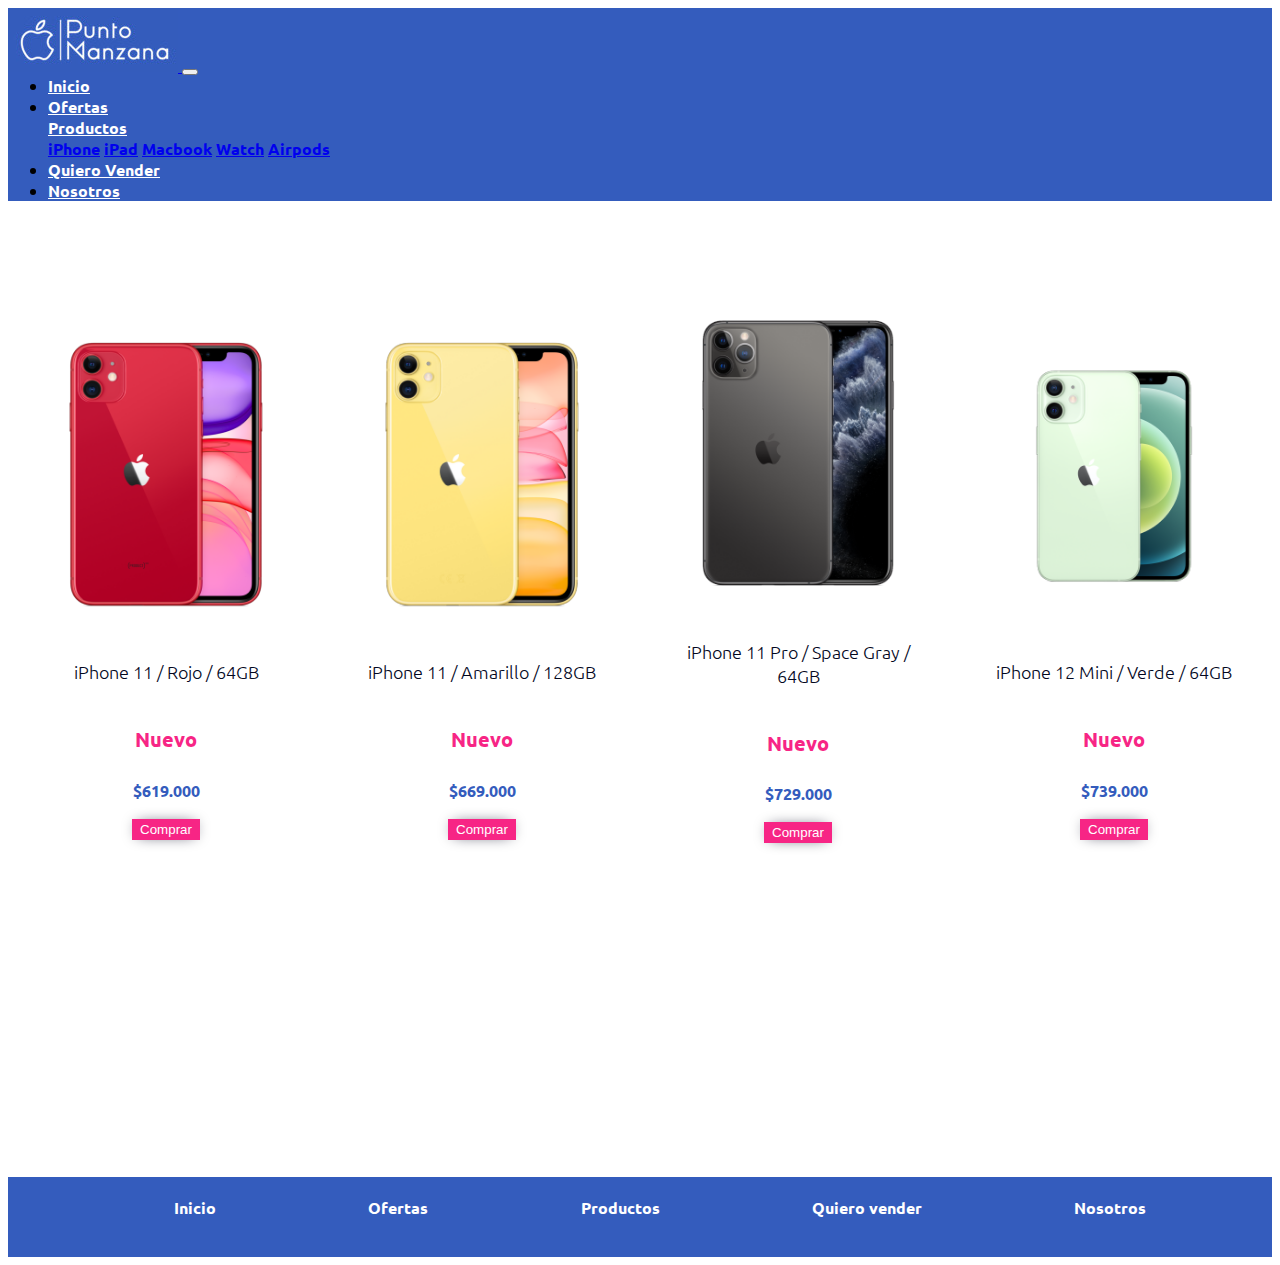
<file: pages/productos/iphone.html>
<!DOCTYPE html>
<html>
<head>
	<title>TecnoApple</title>
	<meta charset=utf-8>
	<meta name=viewport content="width=device-width, initial-scale=1">
	<link rel="stylesheet" href="https://use.fontawesome.com/releases/v5.15.3/css/all.css" integrity="sha384-SZXxX4whJ79/gErwcOYf+zWLeJdY/qpuqC4cAa9rOGUstPomtqpuNWT9wdPEn2fk" crossorigin="anonymous">
    <!-- Bootstrap CSS -->
    <link rel="stylesheet" href="https://cdn.jsdelivr.net/npm/bootstrap@4.5.3/dist/css/bootstrap.min.css" integrity="sha384-TX8t27EcRE3e/ihU7zmQxVncDAy5uIKz4rEkgIXeMed4M0jlfIDPvg6uqKI2xXr2" crossorigin="anonymous">
	<link rel="preconnect" href="https://fonts.gstatic.com">
	<link href="https://fonts.googleapis.com/css2?family=Dancing+Script:wght@400;500;600;700&display=swap" rel="stylesheet"> 
	<link rel="stylesheet" type="text/css" href="../../css/estilos.css">
</head>
<body>
	<div id="header">
    <nav class="navbar navbar-expand-lg navbar-light">
      <a class="navbar-brand" href="../../index.html">
        <img class="navbar__img" src="../../media/logo.jpg" alt="logo">
      </a>
      <button class="navbar-toggler mr-4" type="button" data-toggle="collapse" data-target="#navbarNav" aria-controls="navbarNav" aria-expanded="false" aria-label="Toggle navigation">
        <span class="navbar-toggler-icon"></span>
      </button>
      <div class="collapse navbar-collapse" id="navbarNav">
        <ul class="navbar-nav">
          <li class="nav-item active">
            <a class="nav-link" href="../../index.html">Inicio<span class="sr-only"></span></a>
          </li>
          <li class="nav-item">
            <a class="nav-link" href="../ofertas.html">Ofertas</a>
          </li>
          <div class="dropdown">
            <a class="btn btn-secondary dropdown-toggle text-md" href="../productos.html" role="button" id="dropdownMenuLink" data-toggle="dropdown" aria-haspopup="true" aria-expanded="false">
                  Productos
            </a>
          <div class="dropdown-menu" aria-labelledby="dropdownMenuLink">
            <a class="dropdown-item" href="iphone.html">iPhone</a>
            <a class="dropdown-item" href="ipad.html">iPad</a>
            <a class="dropdown-item" href="macbook.html">Macbook</a>
            <a class="dropdown-item" href="watch.html">Watch</a>
            <a class="dropdown-item" href="airpods.html">Airpods</a>
          </div>
          </div>
            <li class="nav-item">
              <a class="nav-link" href="../vendenos.html">Quiero Vender</a>
            </li>
            <li class="nav-item">
              <a class="nav-link" href="../nosotros.html">Nosotros</a>
            </li>
        </ul>
      </div>
    </nav>
  </div>	
  <div id="contenedorIphone">
    <div class="productos">
      <div class="boxproducto">
        <img src="../../media/iphone11.png" width="100%" alt="iphone11">
          <h3>iPhone 11 / Rojo / 64GB</h3>
          <h4>Nuevo</h4>
          <p>$619.000</p>
          <a href="../productos.html">
            <button type="submit" class="btn btn-primary">Comprar</button>
          </a>
      </div>
      <div class="boxproducto">
        <img src="../../media/iphone11_2.png" width="100%" alt="iphone11A">
          <h3>iPhone 11 / Amarillo / 128GB</h3>
          <h4>Nuevo</h4>
          <p>$669.000</p>
          <a href="../productos.html">
            <button type="submit" class="btn btn-primary">Comprar</button>
          </a>
      </div>
      <div class="boxproducto">
        <img src="../../media/iphone11_pro.png" width="95%" alt="iphone11Pro">
          <h3>iPhone 11 Pro / Space Gray / 64GB</h3>
          <h4>Nuevo</h4>
          <p>$729.000</p>
          <a href="../productos.html">
            <button type="submit" class="btn btn-primary">Comprar</button>
          </a>
      </div>
      <div class="boxproducto">
        <img src="../../media/iphone12_mini.png" width="100%" alt="iphone12Mini">
          <h3>iPhone 12 Mini / Verde / 64GB</h3>
          <h4>Nuevo</h4>
          <p>$739.000</p>
          <a href="../productos.html">
            <button type="submit" class="btn btn-primary">Comprar</button>
          </a>
      </div>
    </div>
  </div>
  <div id="footer">
    <div class="botonera">
      <ul>
        <li><a class="linkNav" href="../../index.html">Inicio</a></li>
        <li><a class="linkNav" href="../ofertas.html">Ofertas</a></li>
        <li><a class="linkNav linkNavActivo" href="../productos.html">Productos</a></li>
        <li><a class="linkNav" href="../vendenos.html">Quiero vender</a></li>
        <li><a class="linkNav" href="../nosotros.html">Nosotros</a></li>
      </ul>
    </div>
  </div> 
  <script src="https://code.jquery.com/jquery-3.5.1.slim.min.js" integrity="sha384-DfXdz2htPH0lsSSs5nCTpuj/zy4C+OGpamoFVy38MVBnE+IbbVYUew+OrCXaRkfj" crossorigin="anonymous"></script>
  <script src="https://cdn.jsdelivr.net/npm/bootstrap@4.5.3/dist/js/bootstrap.bundle.min.js" integrity="sha384-ho+j7jyWK8fNQe+A12Hb8AhRq26LrZ/JpcUGGOn+Y7RsweNrtN/tE3MoK7ZeZDyx" crossorigin="anonymous"></script> 
</body>
</html>
</file>
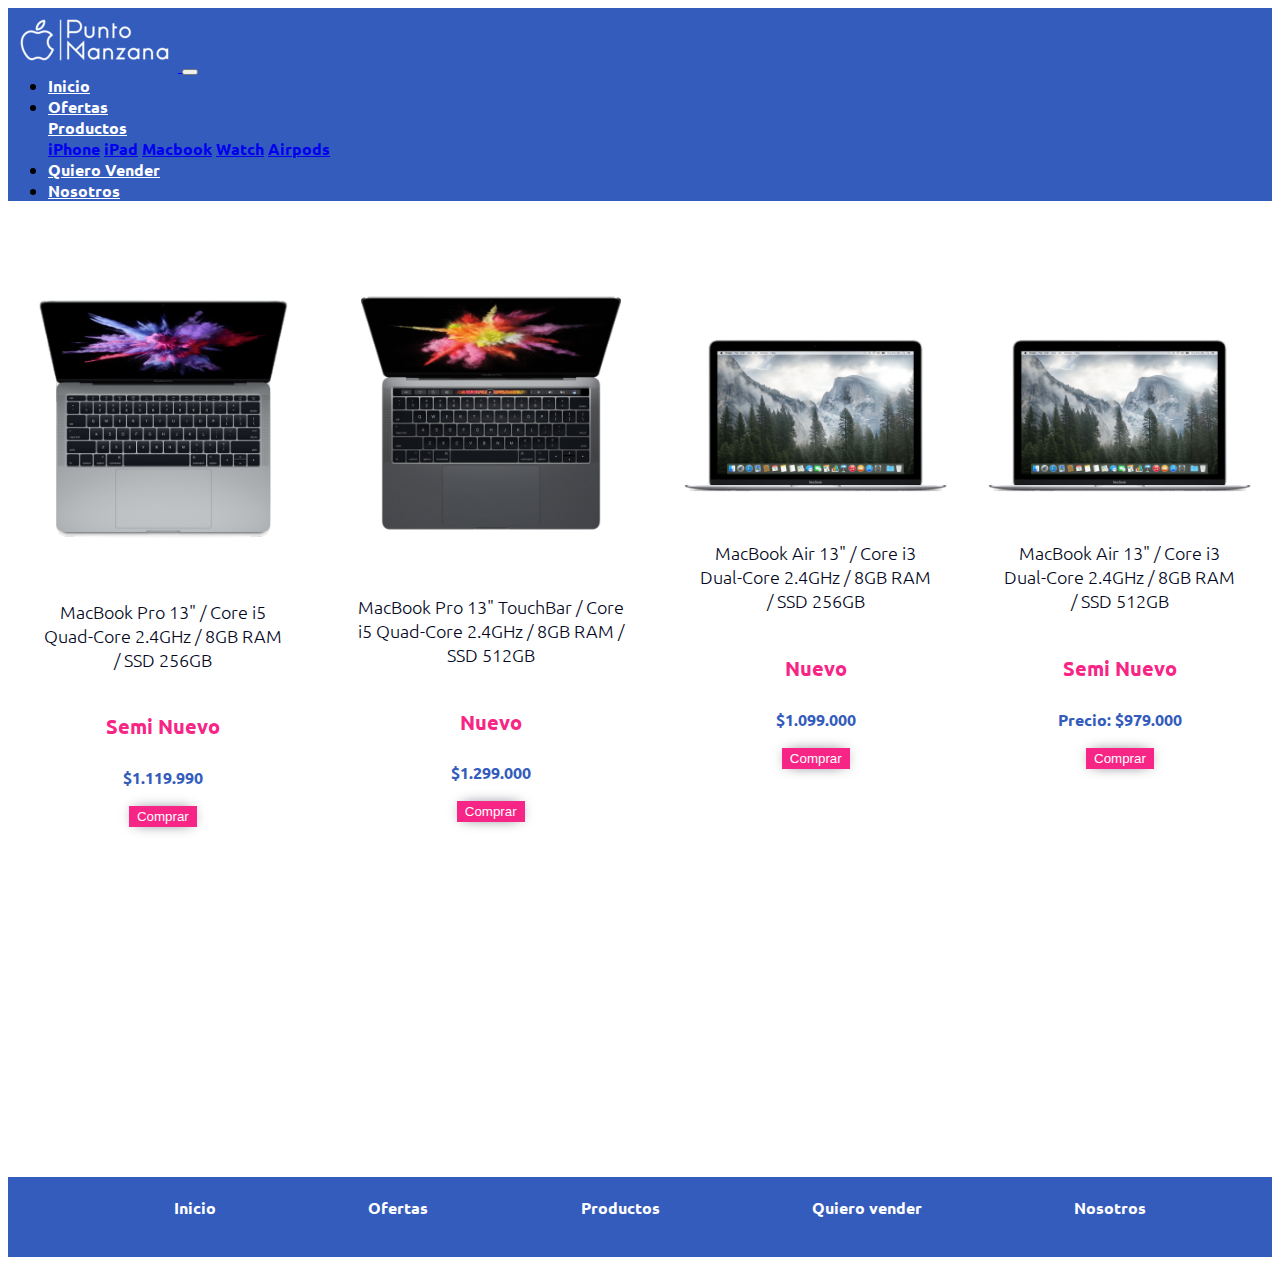
<file: pages/productos/macbook.html>
<!DOCTYPE html>
<html>
<head>
	<title>TecnoApple</title>
	<meta charset=utf-8>
	<meta name=viewport content="width=device-width, initial-scale=1">
	<link rel="stylesheet" href="https://use.fontawesome.com/releases/v5.15.3/css/all.css" integrity="sha384-SZXxX4whJ79/gErwcOYf+zWLeJdY/qpuqC4cAa9rOGUstPomtqpuNWT9wdPEn2fk" crossorigin="anonymous">
    <!-- Bootstrap CSS -->
    <link rel="stylesheet" href="https://cdn.jsdelivr.net/npm/bootstrap@4.5.3/dist/css/bootstrap.min.css" integrity="sha384-TX8t27EcRE3e/ihU7zmQxVncDAy5uIKz4rEkgIXeMed4M0jlfIDPvg6uqKI2xXr2" crossorigin="anonymous">
	<link rel="preconnect" href="https://fonts.gstatic.com">
	<link href="https://fonts.googleapis.com/css2?family=Dancing+Script:wght@400;500;600;700&display=swap" rel="stylesheet"> 
	<link rel="stylesheet" type="text/css" href="../../css/estilos.css">
</head>
<body>
	<div id="header">
    <nav class="navbar navbar-expand-lg navbar-light">
      <a class="navbar-brand" href="../../index.html">
        <img class="navbar__img" src="../../media/logo.jpg" alt="logo">
      </a>
      <button class="navbar-toggler mr-4" type="button" data-toggle="collapse" data-target="#navbarNav" aria-controls="navbarNav" aria-expanded="false" aria-label="Toggle navigation">
        <span class="navbar-toggler-icon"></span>
      </button>
      <div class="collapse navbar-collapse" id="navbarNav">
        <ul class="navbar-nav">
          <li class="nav-item active">
            <a class="nav-link" href="../../index.html">Inicio<span class="sr-only"></span></a>
          </li>
          <li class="nav-item">
            <a class="nav-link" href="../ofertas.html">Ofertas</a>
          </li>
          <div class="dropdown">
            <a class="btn btn-secondary dropdown-toggle text-md" href="../productos.html" role="button" id="dropdownMenuLink" data-toggle="dropdown" aria-haspopup="true" aria-expanded="false">
                  Productos
            </a>
          <div class="dropdown-menu" aria-labelledby="dropdownMenuLink">
            <a class="dropdown-item" href="iphone.html">iPhone</a>
            <a class="dropdown-item" href="ipad.html">iPad</a>
            <a class="dropdown-item" href="macbook.html">Macbook</a>
            <a class="dropdown-item" href="watch.html">Watch</a>
            <a class="dropdown-item" href="airpods.html">Airpods</a>
          </div>
          </div>
            <li class="nav-item">
              <a class="nav-link" href="../vendenos.html">Quiero Vender</a>
            </li>
            <li class="nav-item">
              <a class="nav-link" href="../nosotros.html">Nosotros</a>
            </li>
        </ul>
      </div>
    </nav>
  </div>	
  <div id="contenedorMacbook">
    <div class="productos">
      <div class="boxproducto">
        <img src="../../media/macbookpro_2.png" width="100%" alt="macbookPro">
          <h3>MacBook Pro 13" / Core i5 Quad-Core 2.4GHz / 8GB RAM / SSD 256GB</h3>
          <h4>Semi Nuevo</h4>
          <p>$1.119.990</p>
          <a href="../productos.html">
            <button type="submit" class="btn btn-primary">Comprar</button>
          </a>
      </div>
      <div class="boxproducto">
        <img src="../../media/macbookpro_touch.png" width="85%" alt="macbookProTouch">
          <h3>MacBook Pro 13" TouchBar / Core i5 Quad-Core 2.4GHz / 8GB RAM / SSD 512GB</h3>
          <h4>Nuevo</h4>
          <p>$1.299.000</p>
          <a href="../productos.html">
            <button type="submit" class="btn btn-primary">Comprar</button>
          </a>
      </div>
      <div class="boxproducto">
        <img src="../../media/macbookair.png" width="100%" alt="macbookAir">
          <h3>MacBook Air 13" / Core i3 Dual-Core 2.4GHz / 8GB RAM / SSD 256GB</h3>
          <h4>Nuevo</h4>
          <p>$1.099.000</p>
          <a href="../productos.html">
            <button type="submit" class="btn btn-primary">Comprar</button>
          </a>
      </div>
      <div class="boxproducto">
        <img src="../../media/macbookair.png" width="100%" alt="macbookAir2">
          <h3>MacBook Air 13" / Core i3 Dual-Core 2.4GHz / 8GB RAM / SSD 512GB</h3>
          <h4>Semi Nuevo</h4>
          <p>Precio: $979.000</p>
          <a href="../productos.html">
            <button type="submit" class="btn btn-primary">Comprar</button>
          </a>
      </div>
    </div>
  </div>
  <div id="footer">
    <div class="botonera">
      <ul>
        <li><a class="linkNav" href="../../index.html">Inicio</a></li>
        <li><a class="linkNav" href="../ofertas.html">Ofertas</a></li>
        <li><a class="linkNav linkNavActivo" href="../productos.html">Productos</a></li>
        <li><a class="linkNav" href="../vendenos.html">Quiero vender</a></li>
        <li><a class="linkNav" href="../nosotros.html">Nosotros</a></li>
      </ul>
    </div>
  </div> 
  <script src="https://code.jquery.com/jquery-3.5.1.slim.min.js" integrity="sha384-DfXdz2htPH0lsSSs5nCTpuj/zy4C+OGpamoFVy38MVBnE+IbbVYUew+OrCXaRkfj" crossorigin="anonymous"></script>
  <script src="https://cdn.jsdelivr.net/npm/bootstrap@4.5.3/dist/js/bootstrap.bundle.min.js" integrity="sha384-ho+j7jyWK8fNQe+A12Hb8AhRq26LrZ/JpcUGGOn+Y7RsweNrtN/tE3MoK7ZeZDyx" crossorigin="anonymous"></script> 
</body>
</html>
</file>
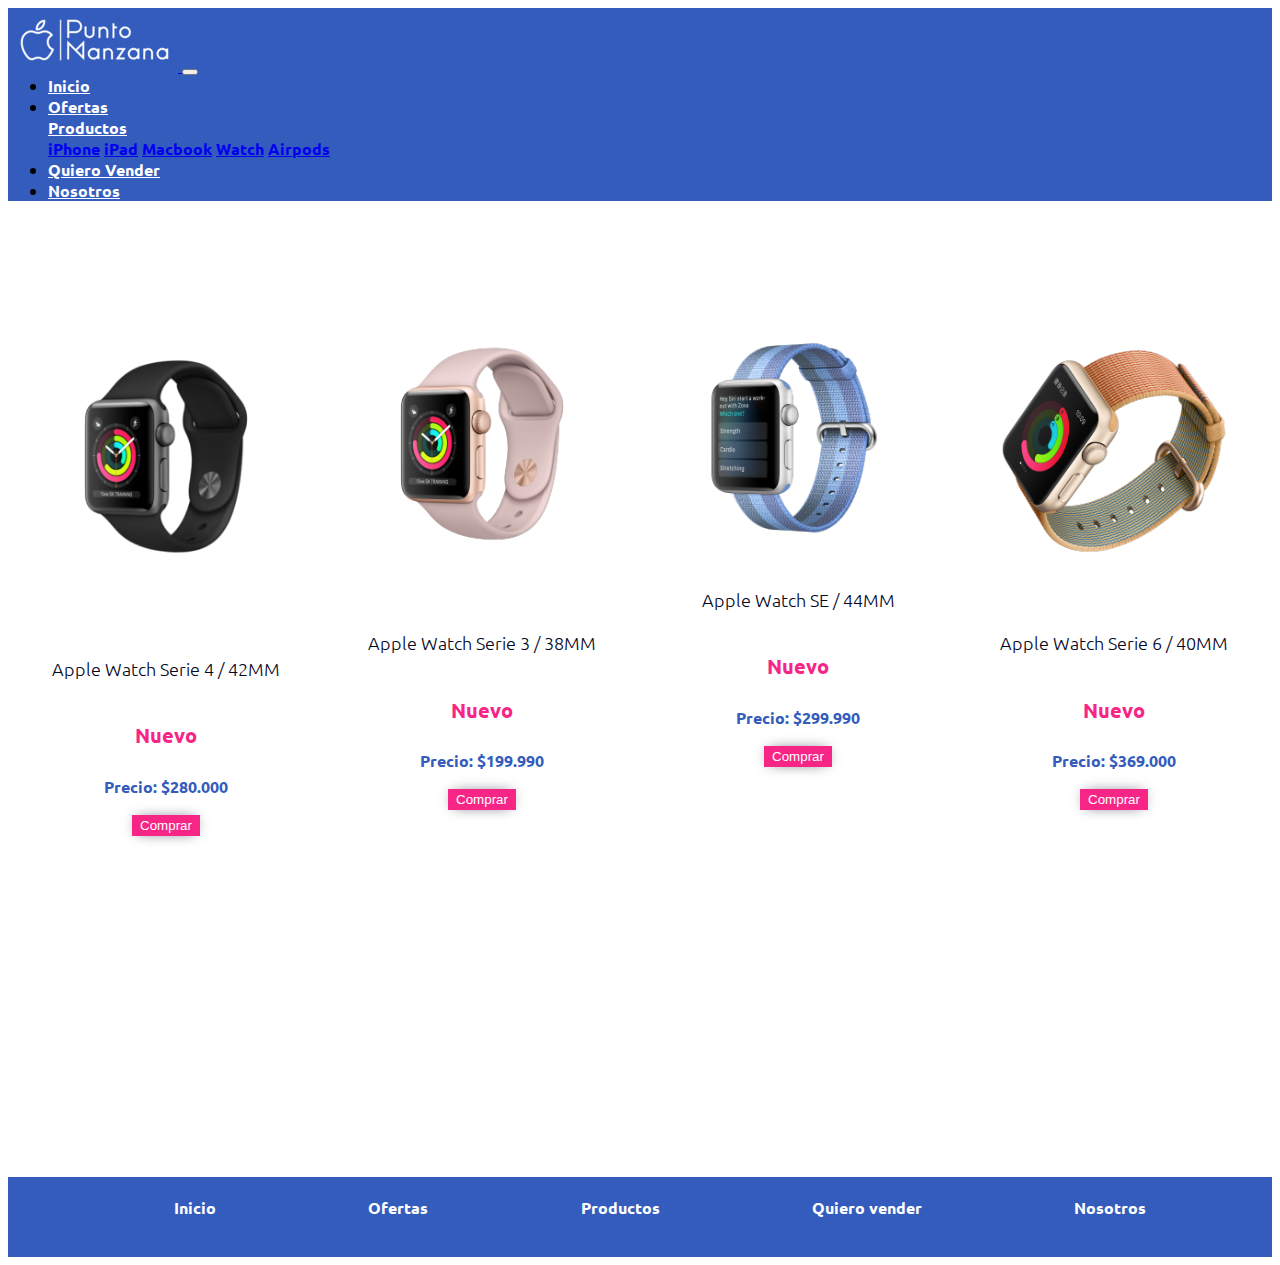
<file: pages/productos/watch.html>
<!DOCTYPE html>
<html>
<head>
	<title>TecnoApple</title>
	<meta charset=utf-8>
	<meta name=viewport content="width=device-width, initial-scale=1">
	<link rel="stylesheet" href="https://use.fontawesome.com/releases/v5.15.3/css/all.css" integrity="sha384-SZXxX4whJ79/gErwcOYf+zWLeJdY/qpuqC4cAa9rOGUstPomtqpuNWT9wdPEn2fk" crossorigin="anonymous">
    <!-- Bootstrap CSS -->
    <link rel="stylesheet" href="https://cdn.jsdelivr.net/npm/bootstrap@4.5.3/dist/css/bootstrap.min.css" integrity="sha384-TX8t27EcRE3e/ihU7zmQxVncDAy5uIKz4rEkgIXeMed4M0jlfIDPvg6uqKI2xXr2" crossorigin="anonymous">
	<link rel="preconnect" href="https://fonts.gstatic.com">
	<link href="https://fonts.googleapis.com/css2?family=Dancing+Script:wght@400;500;600;700&display=swap" rel="stylesheet"> 
	<link rel="stylesheet" type="text/css" href="../../css/estilos.css">
</head>
<body>
	<div id="header">
    <nav class="navbar navbar-expand-lg navbar-light">
      <a class="navbar-brand" href="../../index.html">
        <img class="navbar__img" src="../../media/logo.jpg" alt="logo">
      </a>
      <button class="navbar-toggler mr-4" type="button" data-toggle="collapse" data-target="#navbarNav" aria-controls="navbarNav" aria-expanded="false" aria-label="Toggle navigation">
        <span class="navbar-toggler-icon"></span>
      </button>
      <div class="collapse navbar-collapse" id="navbarNav">
        <ul class="navbar-nav">
          <li class="nav-item active">
            <a class="nav-link" href="../../index.html">Inicio<span class="sr-only"></span></a>
          </li>
          <li class="nav-item">
            <a class="nav-link" href="../ofertas.html">Ofertas</a>
          </li>
          <div class="dropdown">
            <a class="btn btn-secondary dropdown-toggle text-md" href="../productos.html" role="button" id="dropdownMenuLink" data-toggle="dropdown" aria-haspopup="true" aria-expanded="false">
                  Productos
            </a>
          <div class="dropdown-menu" aria-labelledby="dropdownMenuLink">
            <a class="dropdown-item" href="iphone.html">iPhone</a>
            <a class="dropdown-item" href="ipad.html">iPad</a>
            <a class="dropdown-item" href="macbook.html">Macbook</a>
            <a class="dropdown-item" href="watch.html">Watch</a>
            <a class="dropdown-item" href="airpods.html">Airpods</a>
          </div>
          </div>
            <li class="nav-item">
              <a class="nav-link" href="../vendenos.html">Quiero Vender</a>
            </li>
            <li class="nav-item">
              <a class="nav-link" href="../nosotros.html">Nosotros</a>
            </li>
        </ul>
      </div>
    </nav>
  </div>	
  <div id="contenedorWatch">
    <div class="productos">
      <div class="boxproducto">
        <img src="../../media/applewatch_2.png" width="100%" alt="watch4">
          <h3>Apple Watch Serie 4 / 42MM</h3>
          <h4>Nuevo</h4>
          <p>Precio: $280.000</p>
          <a href="../productos.html">
            <button type="submit" class="btn btn-primary">Comprar</button>
          </a>
      </div>
      <div class="boxproducto">
        <img src="../../media/applewatch.png" width="100%" alt="watch3">
          <h3>Apple Watch Serie 3 / 38MM</h3>
          <h4>Nuevo</h4>
          <p>Precio: $199.990</p>
          <a href="../productos.html">
            <button type="submit" class="btn btn-primary">Comprar</button>
          </a>
      </div>
      <div class="boxproducto">
        <img src="../../media/applewatch_3.png" width="100%" alt="watchSe">
          <h3>Apple Watch SE / 44MM</h3>
          <h4>Nuevo</h4>
          <p>Precio: $299.990<p>
            <a href="../productos.html">
            <button type="submit" class="btn btn-primary">Comprar</button>
          </a>
      </div>
      <div class="boxproducto">
        <img src="../../media/applewatch_4.png" width="100%" alt="watch6">
          <h3>Apple Watch Serie 6 / 40MM</h3>
          <h4>Nuevo</h4>
          <p>Precio: $369.000</p>
          <a href="../productos.html">
            <button type="submit" class="btn btn-primary">Comprar</button>
          </a>
      </div>
    </div>
  </div>
  <div id="footer">
    <div class="botonera">
      <ul>
        <li><a class="linkNav" href="../../index.html">Inicio</a></li>
        <li><a class="linkNav" href="../ofertas.html">Ofertas</a></li>
        <li><a class="linkNav linkNavActivo" href="../productos.html">Productos</a></li>
        <li><a class="linkNav" href="../vendenos.html">Quiero vender</a></li>
        <li><a class="linkNav" href="../nosotros.html">Nosotros</a></li>
      </ul>
    </div>
  </div> 
  <script src="https://code.jquery.com/jquery-3.5.1.slim.min.js" integrity="sha384-DfXdz2htPH0lsSSs5nCTpuj/zy4C+OGpamoFVy38MVBnE+IbbVYUew+OrCXaRkfj" crossorigin="anonymous"></script>
  <script src="https://cdn.jsdelivr.net/npm/bootstrap@4.5.3/dist/js/bootstrap.bundle.min.js" integrity="sha384-ho+j7jyWK8fNQe+A12Hb8AhRq26LrZ/JpcUGGOn+Y7RsweNrtN/tE3MoK7ZeZDyx" crossorigin="anonymous"></script> 
</body>
</html>
</file>
<file: css/estilos.css>
@import url("https://fonts.googleapis.com/css2?family=Archivo+Narrow:wght@400;500;700&family=Philosopher:wght@400;700&family=Ubuntu:wght@300;400;700&display=swap");
/* line 1, ../../../../../Users/manuelmac/Desktop/proyecto_final/scss/_main.scss */
body {
  font-family: "ubuntu", sans-serif;
  font-weight: 400;
  background: #ffffff;
  height: 100%;
}

/* line 100, ../../../../../Users/manuelmac/Desktop/proyecto_final/scss/_main.scss */
#header .navbar {
  background-color: #345CBD;
}

/* line 106, ../../../../../Users/manuelmac/Desktop/proyecto_final/scss/_main.scss */
#navbarNav .navbar-nav {
  margin: auto;
  font-weight: 700;
}

/* line 110, ../../../../../Users/manuelmac/Desktop/proyecto_final/scss/_main.scss */
#navbarNav .nav-link {
  color: #ffffff;
}

/* line 115, ../../../../../Users/manuelmac/Desktop/proyecto_final/scss/_main.scss */
.btn-primary {
  background-color: #f72585;
  color: #ffffff;
  border-color: transparent;
  transition: all 0.2s ease-in-out;
  box-shadow: 0px 0px 15px -6px #03071e;
}

/* line 121, ../../../../../Users/manuelmac/Desktop/proyecto_final/scss/_main.scss */
.btn-primary:hover {
  text-decoration: none;
  color: #ffffff;
  background-color: #345CBD;
  box-shadow: 0px 0px 0px -6px #ffffff;
  border-color: transparent;
}

/* line 130, ../../../../../Users/manuelmac/Desktop/proyecto_final/scss/_main.scss */
.btn-secondary {
  background-color: transparent;
  color: #ffffff;
  border-color: transparent;
  transition: all 0.2s ease-in-out;
  font-weight: bold;
  text-align: left;
}

/* line 137, ../../../../../Users/manuelmac/Desktop/proyecto_final/scss/_main.scss */
.btn-secondary:hover {
  box-shadow: 0px 0px 0px -6px black;
  text-decoration: none;
  color: #ffffff;
  background-color: #f72585;
  border-color: transparent;
}

/* line 146, ../../../../../Users/manuelmac/Desktop/proyecto_final/scss/_main.scss */
.dropdown:hover > .dropdown-menu {
  display: block;
}

/* line 150, ../../../../../Users/manuelmac/Desktop/proyecto_final/scss/_main.scss */
.dropdown > .dropdown-toggle:active {
  pointer-events: none;
}

/* line 154, ../../../../../Users/manuelmac/Desktop/proyecto_final/scss/_main.scss */
.navbar-nav li a:hover {
  cursor: pointer;
  transform: translateY(-3px);
  transition: all cubic-bezier(0.215, 0.61, 0.355, 1) 0.5s;
  color: #f72585;
}

/* line 162, ../../../../../Users/manuelmac/Desktop/proyecto_final/scss/_main.scss */
.carousel-item h5 {
  color: #ffffff;
  font-size: 30px;
  font-weight: 700;
  text-shadow: #03071e 0.1em 0.1em 0.2em;
}

/* line 168, ../../../../../Users/manuelmac/Desktop/proyecto_final/scss/_main.scss */
.carousel-item p {
  color: #ffffff;
  font-size: 25px;
  font-weight: 400;
  text-shadow: #03071e 0.1em 0.1em 0.2em;
}

/* line 176, ../../../../../Users/manuelmac/Desktop/proyecto_final/scss/_main.scss */
.videoplayer {
  height: 70vh;
  margin-top: 20px;
  display: flex;
  flex-direction: row;
  justify-content: center;
}

/* line 184, ../../../../../Users/manuelmac/Desktop/proyecto_final/scss/_main.scss */
.subtituloiphone {
  background-image: url("../media/iphonemorado1.jpg");
  background-repeat: no-repeat;
  background-size: cover;
  background-position: center top;
  height: 60vh;
}

/* line 190, ../../../../../Users/manuelmac/Desktop/proyecto_final/scss/_main.scss */
.subtituloiphone h2 {
  margin-top: 30px;
  text-align: center;
  font-family: "Archivo Narrow", sans-serif;
  font-size: 50px;
  font-weight: 700;
  color: mediumpurple;
}

/* line 201, ../../../../../Users/manuelmac/Desktop/proyecto_final/scss/_main.scss */
.iphoneMoradoTexto h3 {
  margin-top: 30px;
  text-align: center;
  font-size: 30px;
  font-weight: 700;
  color: mediumpurple;
  text-shadow: 5px 5px 10px mediumpurple;
}

/* line 211, ../../../../../Users/manuelmac/Desktop/proyecto_final/scss/_main.scss */
h1 {
  padding: 10px;
  font-family: "Archivo Narrow", sans-serif;
  font-size: 25px;
  font-weight: 700;
  color: #ffffff;
  text-align: center;
  margin-bottom: 15px;
  background-color: #f72585;
}

/* line 222, ../../../../../Users/manuelmac/Desktop/proyecto_final/scss/_main.scss */
h2 {
  padding: 15px;
  color: #345CBD;
  font-size: 30px;
}

/* line 228, ../../../../../Users/manuelmac/Desktop/proyecto_final/scss/_main.scss */
h3 {
  padding: 15px;
  color: #f72585;
}

/* line 233, ../../../../../Users/manuelmac/Desktop/proyecto_final/scss/_main.scss */
h4 {
  color: #ff477e;
  font-weight: bold;
}

/* line 238, ../../../../../Users/manuelmac/Desktop/proyecto_final/scss/_main.scss */
.parrafos {
  display: flex;
  flex-direction: row;
  text-align: center;
  font-size: 20px;
  padding: 25px;
  color: #345CBD;
  font-family: "Archivo Narrow", sans-serif;
}

/* line 246, ../../../../../Users/manuelmac/Desktop/proyecto_final/scss/_main.scss */
.parrafos .textA {
  width: 50%;
  box-shadow: 5px 10px gray;
  padding: 10px;
}

/* line 251, ../../../../../Users/manuelmac/Desktop/proyecto_final/scss/_main.scss */
.parrafos .textB {
  width: 50%;
  box-shadow: 5px 10px gray;
  padding: 10px;
}

/* line 258, ../../../../../Users/manuelmac/Desktop/proyecto_final/scss/_main.scss */
#grilla {
  display: grid;
  grid-template-areas: "iphone ipad macbook" "watch . airpods";
  grid-template-columns: 3fr 0fr 3fr;
  grid-template-rows: 2fr 2fr 2fr;
  grid-column-gap: 30px;
  grid-row-gap: 40px;
  height: 100vh;
  margin-top: 60px;
  padding: 20px;
  font-weight: 700;
  font-size: 18px;
  color: #f72585;
}

/* line 273, ../../../../../Users/manuelmac/Desktop/proyecto_final/scss/_main.scss */
#grilla .iphone {
  grid-area: iphone;
  display: flex;
  flex-direction: column;
  align-items: center;
}

/* line 278, ../../../../../Users/manuelmac/Desktop/proyecto_final/scss/_main.scss */
#grilla .iphone:hover {
  cursor: pointer;
  transform: translateY(-5px);
  transition: all cubic-bezier(0.215, 0.61, 0.355, 1) 0.5s;
}

/* line 284, ../../../../../Users/manuelmac/Desktop/proyecto_final/scss/_main.scss */
#grilla .ipad {
  grid-area: ipad;
  display: flex;
  flex-direction: column;
  align-items: center;
}

/* line 289, ../../../../../Users/manuelmac/Desktop/proyecto_final/scss/_main.scss */
#grilla .ipad:hover {
  cursor: pointer;
  transform: translateY(-5px);
  transition: all cubic-bezier(0.215, 0.61, 0.355, 1) 0.5s;
}

/* line 295, ../../../../../Users/manuelmac/Desktop/proyecto_final/scss/_main.scss */
#grilla .macbook {
  grid-area: macbook;
  justify-self: center;
  display: flex;
  flex-direction: column;
  align-items: center;
}

/* line 301, ../../../../../Users/manuelmac/Desktop/proyecto_final/scss/_main.scss */
#grilla .macbook:hover {
  cursor: pointer;
  transform: translateY(-5px);
  transition: all cubic-bezier(0.215, 0.61, 0.355, 1) 0.5s;
}

/* line 307, ../../../../../Users/manuelmac/Desktop/proyecto_final/scss/_main.scss */
#grilla .watch {
  grid-area: watch;
  align-self: stretch;
  display: flex;
  flex-direction: column;
  align-items: center;
  justify-self: end;
}

/* line 314, ../../../../../Users/manuelmac/Desktop/proyecto_final/scss/_main.scss */
#grilla .watch:hover {
  cursor: pointer;
  transform: translateY(-5px);
  transition: all cubic-bezier(0.215, 0.61, 0.355, 1) 0.5s;
}

/* line 320, ../../../../../Users/manuelmac/Desktop/proyecto_final/scss/_main.scss */
#grilla .airpods {
  grid-area: airpods;
  align-self: stretch;
  display: flex;
  flex-direction: column;
  align-items: center;
  justify-self: start;
}

/* line 327, ../../../../../Users/manuelmac/Desktop/proyecto_final/scss/_main.scss */
#grilla .airpods:hover {
  cursor: pointer;
  transform: translateY(-5px);
  transition: all cubic-bezier(0.215, 0.61, 0.355, 1) 0.5s;
}

/* line 335, ../../../../../Users/manuelmac/Desktop/proyecto_final/scss/_main.scss */
.showroom {
  max-width: 100%;
  height: 40rem;
  margin: 30px 0px;
  display: flex;
  justify-content: center;
}

/* line 343, ../../../../../Users/manuelmac/Desktop/proyecto_final/scss/_main.scss */
.subtitulo {
  background-color: red;
  color: #ffffff;
  text-align: center;
}

/* line 349, ../../../../../Users/manuelmac/Desktop/proyecto_final/scss/_main.scss */
.logoPM {
  display: flex;
  justify-content: center;
}

/* line 354, ../../../../../Users/manuelmac/Desktop/proyecto_final/scss/_main.scss */
#textFormat {
  padding: 50px;
  text-align: center;
  font-size: 20px;
  font-weight: 700;
  font-family: "Philosopher", sans-serif;
  color: #03071e;
  line-height: 1.5;
}

/* line 362, ../../../../../Users/manuelmac/Desktop/proyecto_final/scss/_main.scss */
#textFormat p {
  box-shadow: 5px 10px;
  padding: 10px;
}

/* line 368, ../../../../../Users/manuelmac/Desktop/proyecto_final/scss/_main.scss */
#info {
  display: flex;
  flex-wrap: wrap;
  flex-direction: row;
  justify-content: center;
  height: 100vh;
}

/* line 374, ../../../../../Users/manuelmac/Desktop/proyecto_final/scss/_main.scss */
#info .datos {
  margin: auto;
  text-align: center;
}

/* line 377, ../../../../../Users/manuelmac/Desktop/proyecto_final/scss/_main.scss */
#info .datos h2 {
  font-size: 25px;
  font-weight: 700;
}

/* line 381, ../../../../../Users/manuelmac/Desktop/proyecto_final/scss/_main.scss */
#info .datos h3 {
  font-size: 20px;
}

/* line 384, ../../../../../Users/manuelmac/Desktop/proyecto_final/scss/_main.scss */
#info .datos .redes {
  width: 80%;
  max-width: 1280px;
  margin: auto;
  display: block;
  width: 200px;
  float: center;
}

/* line 391, ../../../../../Users/manuelmac/Desktop/proyecto_final/scss/_main.scss */
#info .datos .redes h3 {
  font-size: 20px;
}

/* line 394, ../../../../../Users/manuelmac/Desktop/proyecto_final/scss/_main.scss */
#info .datos .redes img {
  display: block;
  width: 60%;
  margin: auto;
}

/* line 401, ../../../../../Users/manuelmac/Desktop/proyecto_final/scss/_main.scss */
#info .mapa {
  display: flex;
  flex-direction: row;
  justify-content: center;
  margin: auto;
}

/* line 411, ../../../../../Users/manuelmac/Desktop/proyecto_final/scss/_main.scss */
#contenedorOfertas {
  padding-top: 60px;
  padding-bottom: 0px;
  max-width: 1280px;
  height: 100vh;
  margin: auto;
}

/* line 14, ../../../../../Users/manuelmac/Desktop/proyecto_final/scss/_main.scss */
#contenedorOfertas h2 {
  font-size: 25px;
  text-align: center;
  font-weight: 700;
  color: #345CBD;
  background-color: #ffffff;
}

/* line 21, ../../../../../Users/manuelmac/Desktop/proyecto_final/scss/_main.scss */
#contenedorOfertas .productos {
  margin: auto;
  display: flex;
  flex-direction: row;
  justify-content: space-between;
}

/* line 26, ../../../../../Users/manuelmac/Desktop/proyecto_final/scss/_main.scss */
#contenedorOfertas .productos .boxproducto {
  float: left;
  padding: 20px;
  text-align: center;
  font-weight: 700;
  margin: auto;
}

/* line 32, ../../../../../Users/manuelmac/Desktop/proyecto_final/scss/_main.scss */
#contenedorOfertas .productos .boxproducto h3 {
  text-align: center;
  font-size: 18px;
  font-weight: 300;
  margin-top: 30px;
  color: #03071e;
}

/* line 39, ../../../../../Users/manuelmac/Desktop/proyecto_final/scss/_main.scss */
#contenedorOfertas .productos .boxproducto h4 {
  color: #f72585;
  font-size: 20px;
}

/* line 43, ../../../../../Users/manuelmac/Desktop/proyecto_final/scss/_main.scss */
#contenedorOfertas .productos .boxproducto p {
  color: #345CBD;
}

/* line 46, ../../../../../Users/manuelmac/Desktop/proyecto_final/scss/_main.scss */
#contenedorOfertas .productos .boxproducto .tachado {
  color: #f72585;
  text-decoration: line-through;
}

/* line 50, ../../../../../Users/manuelmac/Desktop/proyecto_final/scss/_main.scss */
#contenedorOfertas .productos .boxproducto .btn-primary {
  margin-left: 0px;
}

/* line 413, ../../../../../Users/manuelmac/Desktop/proyecto_final/scss/_main.scss */
#contenedorOfertas .tachado {
  color: #f72585;
  text-decoration: line-through;
}

/* line 419, ../../../../../Users/manuelmac/Desktop/proyecto_final/scss/_main.scss */
#contenedorIphone {
  padding-top: 60px;
  padding-bottom: 0px;
  max-width: 1280px;
  height: 100vh;
  margin: auto;
}

/* line 14, ../../../../../Users/manuelmac/Desktop/proyecto_final/scss/_main.scss */
#contenedorIphone h2 {
  font-size: 25px;
  text-align: center;
  font-weight: 700;
  color: #345CBD;
  background-color: #ffffff;
}

/* line 21, ../../../../../Users/manuelmac/Desktop/proyecto_final/scss/_main.scss */
#contenedorIphone .productos {
  margin: auto;
  display: flex;
  flex-direction: row;
  justify-content: space-between;
}

/* line 26, ../../../../../Users/manuelmac/Desktop/proyecto_final/scss/_main.scss */
#contenedorIphone .productos .boxproducto {
  float: left;
  padding: 20px;
  text-align: center;
  font-weight: 700;
  margin: auto;
}

/* line 32, ../../../../../Users/manuelmac/Desktop/proyecto_final/scss/_main.scss */
#contenedorIphone .productos .boxproducto h3 {
  text-align: center;
  font-size: 18px;
  font-weight: 300;
  margin-top: 30px;
  color: #03071e;
}

/* line 39, ../../../../../Users/manuelmac/Desktop/proyecto_final/scss/_main.scss */
#contenedorIphone .productos .boxproducto h4 {
  color: #f72585;
  font-size: 20px;
}

/* line 43, ../../../../../Users/manuelmac/Desktop/proyecto_final/scss/_main.scss */
#contenedorIphone .productos .boxproducto p {
  color: #345CBD;
}

/* line 46, ../../../../../Users/manuelmac/Desktop/proyecto_final/scss/_main.scss */
#contenedorIphone .productos .boxproducto .tachado {
  color: #f72585;
  text-decoration: line-through;
}

/* line 50, ../../../../../Users/manuelmac/Desktop/proyecto_final/scss/_main.scss */
#contenedorIphone .productos .boxproducto .btn-primary {
  margin-left: 0px;
}

/* line 423, ../../../../../Users/manuelmac/Desktop/proyecto_final/scss/_main.scss */
#contenedorIpad {
  padding-top: 60px;
  padding-bottom: 0px;
  max-width: 1280px;
  height: 100vh;
  margin: auto;
}

/* line 14, ../../../../../Users/manuelmac/Desktop/proyecto_final/scss/_main.scss */
#contenedorIpad h2 {
  font-size: 25px;
  text-align: center;
  font-weight: 700;
  color: #345CBD;
  background-color: #ffffff;
}

/* line 21, ../../../../../Users/manuelmac/Desktop/proyecto_final/scss/_main.scss */
#contenedorIpad .productos {
  margin: auto;
  display: flex;
  flex-direction: row;
  justify-content: space-between;
}

/* line 26, ../../../../../Users/manuelmac/Desktop/proyecto_final/scss/_main.scss */
#contenedorIpad .productos .boxproducto {
  float: left;
  padding: 20px;
  text-align: center;
  font-weight: 700;
  margin: auto;
}

/* line 32, ../../../../../Users/manuelmac/Desktop/proyecto_final/scss/_main.scss */
#contenedorIpad .productos .boxproducto h3 {
  text-align: center;
  font-size: 18px;
  font-weight: 300;
  margin-top: 30px;
  color: #03071e;
}

/* line 39, ../../../../../Users/manuelmac/Desktop/proyecto_final/scss/_main.scss */
#contenedorIpad .productos .boxproducto h4 {
  color: #f72585;
  font-size: 20px;
}

/* line 43, ../../../../../Users/manuelmac/Desktop/proyecto_final/scss/_main.scss */
#contenedorIpad .productos .boxproducto p {
  color: #345CBD;
}

/* line 46, ../../../../../Users/manuelmac/Desktop/proyecto_final/scss/_main.scss */
#contenedorIpad .productos .boxproducto .tachado {
  color: #f72585;
  text-decoration: line-through;
}

/* line 50, ../../../../../Users/manuelmac/Desktop/proyecto_final/scss/_main.scss */
#contenedorIpad .productos .boxproducto .btn-primary {
  margin-left: 0px;
}

/* line 427, ../../../../../Users/manuelmac/Desktop/proyecto_final/scss/_main.scss */
#contenedorMacbook {
  padding-top: 60px;
  padding-bottom: 0px;
  max-width: 1280px;
  height: 100vh;
  margin: auto;
}

/* line 14, ../../../../../Users/manuelmac/Desktop/proyecto_final/scss/_main.scss */
#contenedorMacbook h2 {
  font-size: 25px;
  text-align: center;
  font-weight: 700;
  color: #345CBD;
  background-color: #ffffff;
}

/* line 21, ../../../../../Users/manuelmac/Desktop/proyecto_final/scss/_main.scss */
#contenedorMacbook .productos {
  margin: auto;
  display: flex;
  flex-direction: row;
  justify-content: space-between;
}

/* line 26, ../../../../../Users/manuelmac/Desktop/proyecto_final/scss/_main.scss */
#contenedorMacbook .productos .boxproducto {
  float: left;
  padding: 20px;
  text-align: center;
  font-weight: 700;
  margin: auto;
}

/* line 32, ../../../../../Users/manuelmac/Desktop/proyecto_final/scss/_main.scss */
#contenedorMacbook .productos .boxproducto h3 {
  text-align: center;
  font-size: 18px;
  font-weight: 300;
  margin-top: 30px;
  color: #03071e;
}

/* line 39, ../../../../../Users/manuelmac/Desktop/proyecto_final/scss/_main.scss */
#contenedorMacbook .productos .boxproducto h4 {
  color: #f72585;
  font-size: 20px;
}

/* line 43, ../../../../../Users/manuelmac/Desktop/proyecto_final/scss/_main.scss */
#contenedorMacbook .productos .boxproducto p {
  color: #345CBD;
}

/* line 46, ../../../../../Users/manuelmac/Desktop/proyecto_final/scss/_main.scss */
#contenedorMacbook .productos .boxproducto .tachado {
  color: #f72585;
  text-decoration: line-through;
}

/* line 50, ../../../../../Users/manuelmac/Desktop/proyecto_final/scss/_main.scss */
#contenedorMacbook .productos .boxproducto .btn-primary {
  margin-left: 0px;
}

/* line 431, ../../../../../Users/manuelmac/Desktop/proyecto_final/scss/_main.scss */
#contenedorWatch {
  padding-top: 60px;
  padding-bottom: 0px;
  max-width: 1280px;
  height: 100vh;
  margin: auto;
}

/* line 14, ../../../../../Users/manuelmac/Desktop/proyecto_final/scss/_main.scss */
#contenedorWatch h2 {
  font-size: 25px;
  text-align: center;
  font-weight: 700;
  color: #345CBD;
  background-color: #ffffff;
}

/* line 21, ../../../../../Users/manuelmac/Desktop/proyecto_final/scss/_main.scss */
#contenedorWatch .productos {
  margin: auto;
  display: flex;
  flex-direction: row;
  justify-content: space-between;
}

/* line 26, ../../../../../Users/manuelmac/Desktop/proyecto_final/scss/_main.scss */
#contenedorWatch .productos .boxproducto {
  float: left;
  padding: 20px;
  text-align: center;
  font-weight: 700;
  margin: auto;
}

/* line 32, ../../../../../Users/manuelmac/Desktop/proyecto_final/scss/_main.scss */
#contenedorWatch .productos .boxproducto h3 {
  text-align: center;
  font-size: 18px;
  font-weight: 300;
  margin-top: 30px;
  color: #03071e;
}

/* line 39, ../../../../../Users/manuelmac/Desktop/proyecto_final/scss/_main.scss */
#contenedorWatch .productos .boxproducto h4 {
  color: #f72585;
  font-size: 20px;
}

/* line 43, ../../../../../Users/manuelmac/Desktop/proyecto_final/scss/_main.scss */
#contenedorWatch .productos .boxproducto p {
  color: #345CBD;
}

/* line 46, ../../../../../Users/manuelmac/Desktop/proyecto_final/scss/_main.scss */
#contenedorWatch .productos .boxproducto .tachado {
  color: #f72585;
  text-decoration: line-through;
}

/* line 50, ../../../../../Users/manuelmac/Desktop/proyecto_final/scss/_main.scss */
#contenedorWatch .productos .boxproducto .btn-primary {
  margin-left: 0px;
}

/* line 435, ../../../../../Users/manuelmac/Desktop/proyecto_final/scss/_main.scss */
#contenedorAirpods {
  padding-top: 60px;
  padding-bottom: 0px;
  max-width: 1280px;
  height: 100vh;
  margin: auto;
}

/* line 14, ../../../../../Users/manuelmac/Desktop/proyecto_final/scss/_main.scss */
#contenedorAirpods h2 {
  font-size: 25px;
  text-align: center;
  font-weight: 700;
  color: #345CBD;
  background-color: #ffffff;
}

/* line 21, ../../../../../Users/manuelmac/Desktop/proyecto_final/scss/_main.scss */
#contenedorAirpods .productos {
  margin: auto;
  display: flex;
  flex-direction: row;
  justify-content: space-between;
}

/* line 26, ../../../../../Users/manuelmac/Desktop/proyecto_final/scss/_main.scss */
#contenedorAirpods .productos .boxproducto {
  float: left;
  padding: 20px;
  text-align: center;
  font-weight: 700;
  margin: auto;
}

/* line 32, ../../../../../Users/manuelmac/Desktop/proyecto_final/scss/_main.scss */
#contenedorAirpods .productos .boxproducto h3 {
  text-align: center;
  font-size: 18px;
  font-weight: 300;
  margin-top: 30px;
  color: #03071e;
}

/* line 39, ../../../../../Users/manuelmac/Desktop/proyecto_final/scss/_main.scss */
#contenedorAirpods .productos .boxproducto h4 {
  color: #f72585;
  font-size: 20px;
}

/* line 43, ../../../../../Users/manuelmac/Desktop/proyecto_final/scss/_main.scss */
#contenedorAirpods .productos .boxproducto p {
  color: #345CBD;
}

/* line 46, ../../../../../Users/manuelmac/Desktop/proyecto_final/scss/_main.scss */
#contenedorAirpods .productos .boxproducto .tachado {
  color: #f72585;
  text-decoration: line-through;
}

/* line 50, ../../../../../Users/manuelmac/Desktop/proyecto_final/scss/_main.scss */
#contenedorAirpods .productos .boxproducto .btn-primary {
  margin-left: 0px;
}

/* line 441, ../../../../../Users/manuelmac/Desktop/proyecto_final/scss/_main.scss */
.contenedorForm {
  background-color: #345CBD;
  width: 400px;
  padding: 30px;
  margin: auto;
  margin-top: 50px;
  margin-bottom: 50px;
  border-radius: 4px;
  font-family: "ubuntu", sans-serif;
  text-align: center;
  color: #ffffff;
  box-shadow: 7px 13px 37px #03071e;
}

/* line 453, ../../../../../Users/manuelmac/Desktop/proyecto_final/scss/_main.scss */
.contenedorForm .control {
  width: 100%;
  background-color: #ffffff;
  padding: 10px;
  border-radius: 4px;
  margin-bottom: 20px;
  border: 1px solid #f72585;
  font-family: "ubuntu", sans-serif;
  font-size: 18px;
}

/* line 463, ../../../../../Users/manuelmac/Desktop/proyecto_final/scss/_main.scss */
.contenedorForm select {
  text-align: center;
}

/* line 466, ../../../../../Users/manuelmac/Desktop/proyecto_final/scss/_main.scss */
.contenedorForm .boton {
  width: 70%;
  height: 45px;
  margin-top: 15px;
  border-radius: 4px;
  border: none;
  color: #ffffff;
  text-transform: uppercase;
  background: #f72585;
  font-size: 18px;
}

/* line 477, ../../../../../Users/manuelmac/Desktop/proyecto_final/scss/_main.scss */
.contenedorForm .boton:hover {
  cursor: pointer;
  transform: translateY(-3px);
  transition: all cubic-bezier(0.215, 0.61, 0.355, 1) 0.5s;
  box-shadow: 0px 0px 15px -6px #ffffff;
}

/* line 483, ../../../../../Users/manuelmac/Desktop/proyecto_final/scss/_main.scss */
.contenedorForm .boton:active {
  transform: translateY(3px);
}

/* line 486, ../../../../../Users/manuelmac/Desktop/proyecto_final/scss/_main.scss */
.contenedorForm .control:focus {
  height: 60px;
}

/* line 491, ../../../../../Users/manuelmac/Desktop/proyecto_final/scss/_main.scss */
.imgnos {
  display: flex;
  justify-content: center;
}

/* line 496, ../../../../../Users/manuelmac/Desktop/proyecto_final/scss/_main.scss */
#footer {
  background: #345CBD;
  height: 80px;
  width: 100%;
  font-weight: 700;
}

/* line 501, ../../../../../Users/manuelmac/Desktop/proyecto_final/scss/_main.scss */
#footer .botonera {
  width: 80%;
  max-width: 1280px;
  margin: auto;
}

/* line 505, ../../../../../Users/manuelmac/Desktop/proyecto_final/scss/_main.scss */
#footer .botonera ul {
  list-style: none;
  display: flex;
  flex-direction: row;
  justify-content: space-between;
  padding-top: 20px;
}

/* line 511, ../../../../../Users/manuelmac/Desktop/proyecto_final/scss/_main.scss */
#footer .botonera ul li a {
  text-decoration: none;
  color: #ffffff;
}

/* line 515, ../../../../../Users/manuelmac/Desktop/proyecto_final/scss/_main.scss */
#footer .botonera ul li a:hover {
  cursor: pointer;
  transform: translateY(-3px);
  transition: all cubic-bezier(0.215, 0.61, 0.355, 1) 0.5s;
  color: #f72585;
}

@media all and (max-width: 992px) {
  /* line 527, ../../../../../Users/manuelmac/Desktop/proyecto_final/scss/_main.scss */
  .showroom {
    max-width: 100%;
    height: 20rem;
    margin: auto;
    display: flex;
    justify-content: center;
  }
}

@media all and (max-width: 768px) {
  /* line 538, ../../../../../Users/manuelmac/Desktop/proyecto_final/scss/_main.scss */
  .carousel-item h5 {
    color: #ffffff;
    font-size: 22px;
    font-weight: 700;
  }
  /* line 543, ../../../../../Users/manuelmac/Desktop/proyecto_final/scss/_main.scss */
  .carousel-item p {
    color: #ffffff;
    font-size: 18px;
    font-weight: 400;
  }
  /* line 551, ../../../../../Users/manuelmac/Desktop/proyecto_final/scss/_main.scss */
  .carousel-iphone h5 {
    color: #03071e;
    font-size: 22px;
    font-weight: 700;
  }
  /* line 556, ../../../../../Users/manuelmac/Desktop/proyecto_final/scss/_main.scss */
  .carousel-iphone p {
    color: #03071e;
    font-size: 18px;
  }
  /* line 563, ../../../../../Users/manuelmac/Desktop/proyecto_final/scss/_main.scss */
  .iphoneMoradoTexto h3 {
    margin-top: 30px;
    text-align: center;
    font-size: 18px;
    font-weight: 700;
    color: mediumpurple;
  }
  /* line 572, ../../../../../Users/manuelmac/Desktop/proyecto_final/scss/_main.scss */
  .showroom {
    max-width: 50%;
    height: 20rem;
    margin: auto;
    display: flex;
    justify-content: center;
  }
  /* line 579, ../../../../../Users/manuelmac/Desktop/proyecto_final/scss/_main.scss */
  #footer .botonera {
    width: 80%;
    max-width: 1280px;
    margin: 0;
  }
  /* line 583, ../../../../../Users/manuelmac/Desktop/proyecto_final/scss/_main.scss */
  #footer .botonera ul {
    display: flex;
  }
}

@media all and (max-width: 576px) {
  /* line 591, ../../../../../Users/manuelmac/Desktop/proyecto_final/scss/_main.scss */
  .carousel-item h5 {
    color: #ffffff;
    font-size: 22px;
    font-weight: 700;
  }
  /* line 596, ../../../../../Users/manuelmac/Desktop/proyecto_final/scss/_main.scss */
  .carousel-item p {
    color: #ffffff;
    font-size: 18px;
    font-weight: 400;
  }
  /* line 604, ../../../../../Users/manuelmac/Desktop/proyecto_final/scss/_main.scss */
  .carousel-iphone h5 {
    color: #03071e;
    font-size: 22px;
    font-weight: 700;
  }
  /* line 609, ../../../../../Users/manuelmac/Desktop/proyecto_final/scss/_main.scss */
  .carousel-iphone p {
    color: #03071e;
    font-size: 18px;
  }
  /* line 616, ../../../../../Users/manuelmac/Desktop/proyecto_final/scss/_main.scss */
  .iphoneMoradoTexto h3 {
    margin-top: 30px;
    text-align: center;
    font-size: 18px;
    font-weight: 700;
    color: mediumpurple;
  }
  /* line 625, ../../../../../Users/manuelmac/Desktop/proyecto_final/scss/_main.scss */
  .subtituloiphone {
    background-image: url("../media/iphonemorado1.1.jpg");
    background-repeat: no-repeat;
    background-size: contain;
    background-position: center top;
    height: 30vh;
  }
  /* line 631, ../../../../../Users/manuelmac/Desktop/proyecto_final/scss/_main.scss */
  .subtituloiphone h2 {
    margin-top: 30px;
    text-align: center;
    font-family: "Archivo Narrow", sans-serif;
    font-size: 30px;
    font-weight: 700;
    color: mediumpurple;
  }
  /* line 641, ../../../../../Users/manuelmac/Desktop/proyecto_final/scss/_main.scss */
  #textFormat {
    font-size: 16px;
  }
  /* line 645, ../../../../../Users/manuelmac/Desktop/proyecto_final/scss/_main.scss */
  .subtitulo {
    font-size: 18px;
  }
  /* line 649, ../../../../../Users/manuelmac/Desktop/proyecto_final/scss/_main.scss */
  .showroom {
    max-width: 50%;
    height: 12rem;
    margin: 20px 0px;
    display: flex;
    justify-content: center;
  }
  /* line 656, ../../../../../Users/manuelmac/Desktop/proyecto_final/scss/_main.scss */
  .btn-secondary {
    padding: 0;
  }
  /* line 659, ../../../../../Users/manuelmac/Desktop/proyecto_final/scss/_main.scss */
  #grilla {
    display: flex;
    flex-direction: column;
    height: 210vh;
    margin: auto;
    padding: 20px;
    font-weight: 700;
    font-size: 18px;
  }
  /* line 669, ../../../../../Users/manuelmac/Desktop/proyecto_final/scss/_main.scss */
  .parrafos {
    display: flex;
    flex-direction: column;
    text-align: center;
    font-size: 15px;
    padding: 5px;
    color: #345CBD;
    height: 300px;
    box-shadow: 7px 13px 37px whitesmoke;
    margin-bottom: 20px;
  }
  /* line 679, ../../../../../Users/manuelmac/Desktop/proyecto_final/scss/_main.scss */
  .parrafos .textA {
    width: 100%;
  }
  /* line 682, ../../../../../Users/manuelmac/Desktop/proyecto_final/scss/_main.scss */
  .parrafos .textB {
    width: 100%;
  }
  /* line 687, ../../../../../Users/manuelmac/Desktop/proyecto_final/scss/_main.scss */
  .videoplayer {
    width: 300px;
    height: 500px;
    display: flex;
    margin: auto;
  }
  /* line 694, ../../../../../Users/manuelmac/Desktop/proyecto_final/scss/_main.scss */
  #contenedor {
    height: 350vh;
  }
  /* line 696, ../../../../../Users/manuelmac/Desktop/proyecto_final/scss/_main.scss */
  #contenedor .productos {
    width: 70%;
    margin: auto;
    margin-top: 50px;
    display: flex;
    flex-direction: column;
    justify-content: space-between;
  }
  /* line 703, ../../../../../Users/manuelmac/Desktop/proyecto_final/scss/_main.scss */
  #contenedor .productos .boxproducto {
    width: 100%;
    padding: 20px;
    text-align: center;
    font-weight: bold;
  }
  /* line 712, ../../../../../Users/manuelmac/Desktop/proyecto_final/scss/_main.scss */
  #contenedorOfertas {
    height: 200vh;
  }
  /* line 58, ../../../../../Users/manuelmac/Desktop/proyecto_final/scss/_main.scss */
  #contenedorOfertas .productos {
    width: 70%;
    margin: auto;
    margin-top: 50px;
    display: flex;
    flex-direction: column;
    justify-content: space-between;
  }
  /* line 65, ../../../../../Users/manuelmac/Desktop/proyecto_final/scss/_main.scss */
  #contenedorOfertas .productos .boxproducto {
    width: 100%;
    padding: 20px;
    text-align: center;
    font-weight: bold;
  }
  /* line 70, ../../../../../Users/manuelmac/Desktop/proyecto_final/scss/_main.scss */
  #contenedorOfertas .productos .boxproducto h3 {
    text-align: center;
    font-size: 18px;
    font-weight: 300;
    margin-top: 30px;
    color: #03071e;
  }
  /* line 77, ../../../../../Users/manuelmac/Desktop/proyecto_final/scss/_main.scss */
  #contenedorOfertas .productos .boxproducto h4 {
    color: #f72585;
    font-size: 20px;
  }
  /* line 81, ../../../../../Users/manuelmac/Desktop/proyecto_final/scss/_main.scss */
  #contenedorOfertas .productos .boxproducto p {
    color: #345CBD;
  }
  /* line 84, ../../../../../Users/manuelmac/Desktop/proyecto_final/scss/_main.scss */
  #contenedorOfertas .productos .boxproducto .btn-primary {
    margin-left: 0px;
  }
  /* line 715, ../../../../../Users/manuelmac/Desktop/proyecto_final/scss/_main.scss */
  #contenedorOfertas .tachado {
    color: #f72585;
    text-decoration: line-through;
  }
  /* line 721, ../../../../../Users/manuelmac/Desktop/proyecto_final/scss/_main.scss */
  #contenedorIphone {
    height: 340vh;
  }
  /* line 58, ../../../../../Users/manuelmac/Desktop/proyecto_final/scss/_main.scss */
  #contenedorIphone .productos {
    width: 70%;
    margin: auto;
    margin-top: 50px;
    display: flex;
    flex-direction: column;
    justify-content: space-between;
  }
  /* line 65, ../../../../../Users/manuelmac/Desktop/proyecto_final/scss/_main.scss */
  #contenedorIphone .productos .boxproducto {
    width: 100%;
    padding: 20px;
    text-align: center;
    font-weight: bold;
  }
  /* line 70, ../../../../../Users/manuelmac/Desktop/proyecto_final/scss/_main.scss */
  #contenedorIphone .productos .boxproducto h3 {
    text-align: center;
    font-size: 18px;
    font-weight: 300;
    margin-top: 30px;
    color: #03071e;
  }
  /* line 77, ../../../../../Users/manuelmac/Desktop/proyecto_final/scss/_main.scss */
  #contenedorIphone .productos .boxproducto h4 {
    color: #f72585;
    font-size: 20px;
  }
  /* line 81, ../../../../../Users/manuelmac/Desktop/proyecto_final/scss/_main.scss */
  #contenedorIphone .productos .boxproducto p {
    color: #345CBD;
  }
  /* line 84, ../../../../../Users/manuelmac/Desktop/proyecto_final/scss/_main.scss */
  #contenedorIphone .productos .boxproducto .btn-primary {
    margin-left: 0px;
  }
  /* line 726, ../../../../../Users/manuelmac/Desktop/proyecto_final/scss/_main.scss */
  #contenedorIpad {
    height: 220vh;
  }
  /* line 58, ../../../../../Users/manuelmac/Desktop/proyecto_final/scss/_main.scss */
  #contenedorIpad .productos {
    width: 70%;
    margin: auto;
    margin-top: 50px;
    display: flex;
    flex-direction: column;
    justify-content: space-between;
  }
  /* line 65, ../../../../../Users/manuelmac/Desktop/proyecto_final/scss/_main.scss */
  #contenedorIpad .productos .boxproducto {
    width: 100%;
    padding: 20px;
    text-align: center;
    font-weight: bold;
  }
  /* line 70, ../../../../../Users/manuelmac/Desktop/proyecto_final/scss/_main.scss */
  #contenedorIpad .productos .boxproducto h3 {
    text-align: center;
    font-size: 18px;
    font-weight: 300;
    margin-top: 30px;
    color: #03071e;
  }
  /* line 77, ../../../../../Users/manuelmac/Desktop/proyecto_final/scss/_main.scss */
  #contenedorIpad .productos .boxproducto h4 {
    color: #f72585;
    font-size: 20px;
  }
  /* line 81, ../../../../../Users/manuelmac/Desktop/proyecto_final/scss/_main.scss */
  #contenedorIpad .productos .boxproducto p {
    color: #345CBD;
  }
  /* line 84, ../../../../../Users/manuelmac/Desktop/proyecto_final/scss/_main.scss */
  #contenedorIpad .productos .boxproducto .btn-primary {
    margin-left: 0px;
  }
  /* line 731, ../../../../../Users/manuelmac/Desktop/proyecto_final/scss/_main.scss */
  #contenedorMacbook {
    height: 300vh;
  }
  /* line 58, ../../../../../Users/manuelmac/Desktop/proyecto_final/scss/_main.scss */
  #contenedorMacbook .productos {
    width: 70%;
    margin: auto;
    margin-top: 50px;
    display: flex;
    flex-direction: column;
    justify-content: space-between;
  }
  /* line 65, ../../../../../Users/manuelmac/Desktop/proyecto_final/scss/_main.scss */
  #contenedorMacbook .productos .boxproducto {
    width: 100%;
    padding: 20px;
    text-align: center;
    font-weight: bold;
  }
  /* line 70, ../../../../../Users/manuelmac/Desktop/proyecto_final/scss/_main.scss */
  #contenedorMacbook .productos .boxproducto h3 {
    text-align: center;
    font-size: 18px;
    font-weight: 300;
    margin-top: 30px;
    color: #03071e;
  }
  /* line 77, ../../../../../Users/manuelmac/Desktop/proyecto_final/scss/_main.scss */
  #contenedorMacbook .productos .boxproducto h4 {
    color: #f72585;
    font-size: 20px;
  }
  /* line 81, ../../../../../Users/manuelmac/Desktop/proyecto_final/scss/_main.scss */
  #contenedorMacbook .productos .boxproducto p {
    color: #345CBD;
  }
  /* line 84, ../../../../../Users/manuelmac/Desktop/proyecto_final/scss/_main.scss */
  #contenedorMacbook .productos .boxproducto .btn-primary {
    margin-left: 0px;
  }
  /* line 736, ../../../../../Users/manuelmac/Desktop/proyecto_final/scss/_main.scss */
  #contenedorWatch {
    height: 330vh;
  }
  /* line 58, ../../../../../Users/manuelmac/Desktop/proyecto_final/scss/_main.scss */
  #contenedorWatch .productos {
    width: 70%;
    margin: auto;
    margin-top: 50px;
    display: flex;
    flex-direction: column;
    justify-content: space-between;
  }
  /* line 65, ../../../../../Users/manuelmac/Desktop/proyecto_final/scss/_main.scss */
  #contenedorWatch .productos .boxproducto {
    width: 100%;
    padding: 20px;
    text-align: center;
    font-weight: bold;
  }
  /* line 70, ../../../../../Users/manuelmac/Desktop/proyecto_final/scss/_main.scss */
  #contenedorWatch .productos .boxproducto h3 {
    text-align: center;
    font-size: 18px;
    font-weight: 300;
    margin-top: 30px;
    color: #03071e;
  }
  /* line 77, ../../../../../Users/manuelmac/Desktop/proyecto_final/scss/_main.scss */
  #contenedorWatch .productos .boxproducto h4 {
    color: #f72585;
    font-size: 20px;
  }
  /* line 81, ../../../../../Users/manuelmac/Desktop/proyecto_final/scss/_main.scss */
  #contenedorWatch .productos .boxproducto p {
    color: #345CBD;
  }
  /* line 84, ../../../../../Users/manuelmac/Desktop/proyecto_final/scss/_main.scss */
  #contenedorWatch .productos .boxproducto .btn-primary {
    margin-left: 0px;
  }
  /* line 741, ../../../../../Users/manuelmac/Desktop/proyecto_final/scss/_main.scss */
  #contenedorAirpods {
    height: 320vh;
  }
  /* line 58, ../../../../../Users/manuelmac/Desktop/proyecto_final/scss/_main.scss */
  #contenedorAirpods .productos {
    width: 70%;
    margin: auto;
    margin-top: 50px;
    display: flex;
    flex-direction: column;
    justify-content: space-between;
  }
  /* line 65, ../../../../../Users/manuelmac/Desktop/proyecto_final/scss/_main.scss */
  #contenedorAirpods .productos .boxproducto {
    width: 100%;
    padding: 20px;
    text-align: center;
    font-weight: bold;
  }
  /* line 70, ../../../../../Users/manuelmac/Desktop/proyecto_final/scss/_main.scss */
  #contenedorAirpods .productos .boxproducto h3 {
    text-align: center;
    font-size: 18px;
    font-weight: 300;
    margin-top: 30px;
    color: #03071e;
  }
  /* line 77, ../../../../../Users/manuelmac/Desktop/proyecto_final/scss/_main.scss */
  #contenedorAirpods .productos .boxproducto h4 {
    color: #f72585;
    font-size: 20px;
  }
  /* line 81, ../../../../../Users/manuelmac/Desktop/proyecto_final/scss/_main.scss */
  #contenedorAirpods .productos .boxproducto p {
    color: #345CBD;
  }
  /* line 84, ../../../../../Users/manuelmac/Desktop/proyecto_final/scss/_main.scss */
  #contenedorAirpods .productos .boxproducto .btn-primary {
    margin-left: 0px;
  }
  /* line 746, ../../../../../Users/manuelmac/Desktop/proyecto_final/scss/_main.scss */
  #footer {
    height: 100%;
    padding-bottom: 20px;
    position: static;
  }
  /* line 750, ../../../../../Users/manuelmac/Desktop/proyecto_final/scss/_main.scss */
  #footer .botonera {
    width: 80%;
  }
  /* line 752, ../../../../../Users/manuelmac/Desktop/proyecto_final/scss/_main.scss */
  #footer .botonera ul {
    display: flex;
    flex-direction: column;
    text-align: center;
  }
}

/* line 761, ../../../../../Users/manuelmac/Desktop/proyecto_final/scss/_main.scss */
#info {
  display: flex;
  flex-wrap: wrap;
  flex-direction: row;
  justify-content: center;
  height: 100vh;
}

/* line 767, ../../../../../Users/manuelmac/Desktop/proyecto_final/scss/_main.scss */
#info .datos {
  margin: auto;
  text-align: center;
}

/* line 770, ../../../../../Users/manuelmac/Desktop/proyecto_final/scss/_main.scss */
#info .datos h2 {
  font-size: 20px;
  font-weight: 700;
}

/* line 774, ../../../../../Users/manuelmac/Desktop/proyecto_final/scss/_main.scss */
#info .datos h3 {
  font-size: 16px;
}

/* line 777, ../../../../../Users/manuelmac/Desktop/proyecto_final/scss/_main.scss */
#info .datos .redes {
  width: 80%;
  max-width: 1280px;
  margin: auto;
  display: block;
  width: 200px;
  float: center;
}

/* line 784, ../../../../../Users/manuelmac/Desktop/proyecto_final/scss/_main.scss */
#info .datos .redes h3 {
  font-size: 16px;
}

/* line 787, ../../../../../Users/manuelmac/Desktop/proyecto_final/scss/_main.scss */
#info .datos .redes img {
  display: block;
  width: 60%;
  margin: auto;
}

@media all and (max-width: 360px) {
  /* line 798, ../../../../../Users/manuelmac/Desktop/proyecto_final/scss/_main.scss */
  .carousel-item h5 {
    color: #ffffff;
    font-size: 18px;
    font-weight: 700;
  }
  /* line 803, ../../../../../Users/manuelmac/Desktop/proyecto_final/scss/_main.scss */
  .carousel-item p {
    color: #ffffff;
    font-size: 16px;
    font-weight: 400;
  }
  /* line 811, ../../../../../Users/manuelmac/Desktop/proyecto_final/scss/_main.scss */
  .carousel-iphone h5 {
    color: #03071e;
    font-size: 18px;
    font-weight: 700;
  }
  /* line 816, ../../../../../Users/manuelmac/Desktop/proyecto_final/scss/_main.scss */
  .carousel-iphone p {
    color: #03071e;
    font-size: 16px;
  }
}

/*# sourceMappingURL=estilos.css.map */
</file>
